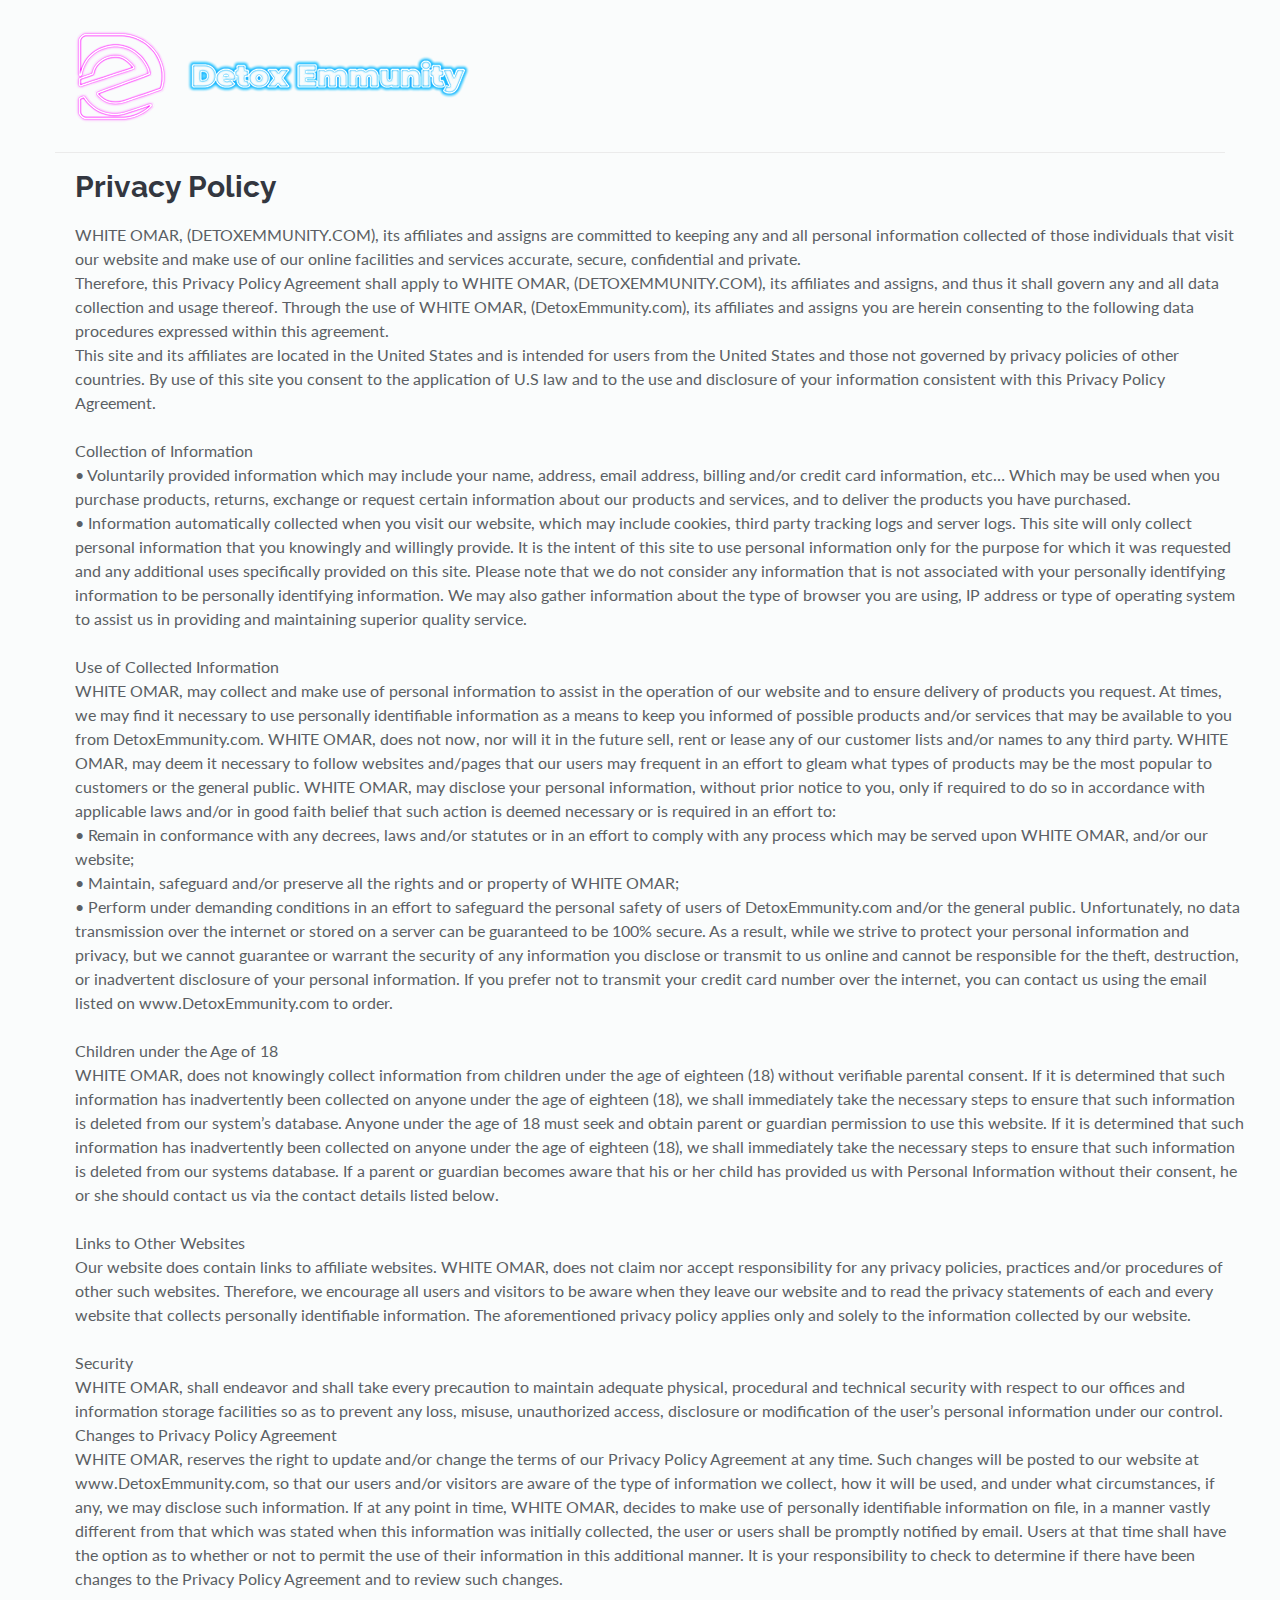
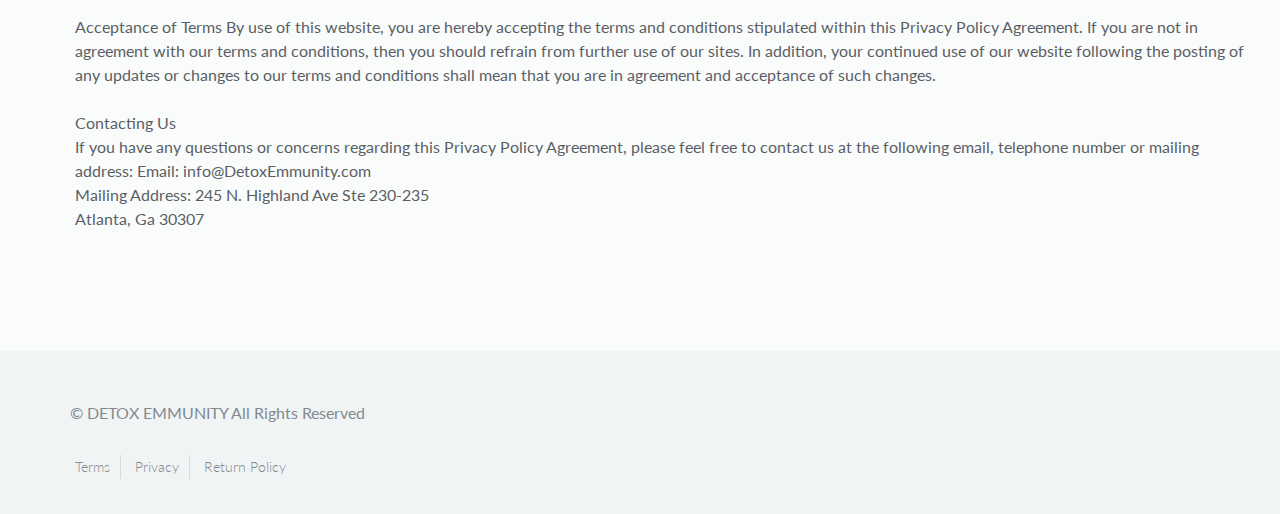
<file: privacy.html>
<!DOCTYPE html>
<html lang="en">
<head>
  <meta charset="utf-8">
  <meta name="viewport" content="width=device-width, initial-scale=1.0">
  <meta name="description" content="">
  <meta name="author" content="">
  <title>DETOX EMMUNITY - A Vegan & Gluten Free Product.</title>

  <link href="css/style.css" rel="stylesheet">
  <link href="css/responsive.css" rel="stylesheet">

  <!--[if lt IE 9]>
    <script src="js/html5shiv.js"></script>
    <script src="js/respond.min.js"></script>
  <![endif]-->

  <link rel="shortcut icon" href="img/newbrowser.ico">

</head><!--/head-->

<body>


<!-- main-navigation -->
<div class="navbar menu-wrap">
  <div class="navbar-header text-center">
    <a class="navbar-brand logo-right" href="#home"></a>
  </div>
    <ul id="main-navigation" class="nav navbar-nav main-navigation">
      <li class="active"><a href="#home">Home</a></li>
      <li><a href="#features">Features</a></li>
      <li><a href="#reclaim">Reclaim your HEALTH</a></li>
      <li><a href="#supplement-facts">Supplement facts</a></li>
      <li><a href="#order-now">Order now</a></li>
      <li><a href="#contact">Contact</a></li>
    </ul>
    <button class="close-button" id="close-button">Close Menu</button>
</div> <!-- //main-navigation -->


<!-- content wrap -->
<div class="content-wrap">
  <!--
  START HOME
  ======================================== -->
  <header id="home">
 
 

      <!-- navigation -->
      <nav id="main-navbar">
        <div class="container navigation">
          <div class="pull-left">
            <a class="logo-left" href="index.html"><img src="img/Detox22.png" class="img-responsive" alt="logo"></a>
          </div>
      <!--     <div class="pull-right menu-icon">
            <button  id="open-button">
              <i class="fa fa-bars"></i>
            </button>
          </div> -->
        </div>
      </nav><!-- //navigation --> <!-- //container -->

      <!-- cover -->
      <div class="container">
       <div class="row cover" style="margin-top: 150px;">
          <div class="col-sm-12" style="margin: 20px;">
            <div class="row">
          <h2 style="margin-bottom:2rem">Privacy Policy</h2>
          <p style="margin-bottom: 10rem" class="info wow fadeInLeft animated">WHITE OMAR, (DETOXEMMUNITY.COM), its affiliates and assigns are committed to keeping any and all personal information collected of those individuals that visit our website and make use of our online facilities and services accurate, secure, confidential and private. <br>
Therefore, this Privacy Policy Agreement shall apply to WHITE OMAR, (DETOXEMMUNITY.COM), its affiliates and assigns, and thus it shall govern any and all data collection and usage thereof. Through the use of WHITE OMAR, (DetoxEmmunity.com), its affiliates and assigns you are herein consenting to the following data procedures expressed within this agreement. <br>
This site and its affiliates are located in the United States and is intended for users from the United States and those not governed by privacy policies of other countries. By use of this site you consent to the application of U.S law and to the use and disclosure of your information consistent with this Privacy Policy Agreement.<br><br>

Collection of Information<br>
• Voluntarily provided information which may include your name, address, email address, billing and/or credit card information, etc… 
Which may be used when you purchase products, returns, exchange or request certain information about our products and services, and to deliver the products you have purchased.
<br>
• Information automatically collected when you visit our website, which may include cookies, third party tracking logs and server logs.
This site will only collect personal information that you knowingly and willingly provide. It is the intent of this site to use personal information only for the purpose for which it was requested and any additional uses specifically provided on this site. Please note that we do not consider any information that is not associated with your personally identifying information to be personally identifying information.
We may also gather information about the type of browser you are using, IP address or type of operating system to assist us in providing and maintaining superior quality service. <br>
<br>Use of Collected Information<br>
WHITE OMAR, may collect and make use of personal information to assist in the operation of our website and to ensure delivery of products you request. At times, we may find it necessary to use personally identifiable information as a means to keep you informed of possible products and/or services that may be available to you from DetoxEmmunity.com.
WHITE OMAR, does not now, nor will it in the future sell, rent or lease any of our customer lists and/or names to any third party.
WHITE OMAR, may deem it necessary to follow websites and/pages that our users may frequent in an effort to gleam what types of products may be the most popular to customers or the general public.
WHITE OMAR, may disclose your personal information, without prior notice to you, only if required to do so in accordance with applicable laws and/or in good faith belief that such action is deemed necessary or is required in an effort to:
<br>• Remain in conformance with any decrees, laws and/or statutes or in an effort to comply with any process which may be served upon WHITE OMAR, and/or our website;
<br>• Maintain, safeguard and/or preserve all the rights and or property of WHITE OMAR;
<br>• Perform under demanding conditions in an effort to safeguard the personal safety of users of DetoxEmmunity.com and/or the general public.
Unfortunately, no data transmission over the internet or stored on a server can be guaranteed to be 100% secure. As a result, while we strive to protect your personal information and privacy, but we cannot guarantee or warrant the security of any information you disclose or transmit to us online and cannot be responsible for the theft, destruction, or inadvertent disclosure of your personal information. If you prefer not to transmit your credit card number over the internet, you can contact us using the email listed on www.DetoxEmmunity.com to order.<br><br>
Children under the Age of 18<br>
WHITE OMAR, does not knowingly collect information from children under the age of eighteen (18) without verifiable parental consent. If it is determined that such information has inadvertently been collected on anyone under the age of eighteen (18), we shall immediately take the necessary steps to ensure that such information is deleted from our system’s database. Anyone under the age of 18 must seek and obtain parent or guardian permission to use this website. If it is determined that such information has inadvertently been collected on anyone under the age of eighteen (18), we shall immediately take the necessary steps to ensure that such information is deleted from our systems database. If a parent or guardian becomes aware that his or her child has provided us with Personal Information without their consent, he or she should contact us via the contact details listed below. <br><br>
Links to Other Websites<br>
Our website does contain links to affiliate websites. WHITE OMAR, does not claim nor accept responsibility for any privacy policies, practices and/or procedures of other such websites. Therefore, we encourage all users and visitors to be aware when they leave our website and to read the privacy statements of each and every website that collects personally identifiable information. The aforementioned privacy policy applies only and solely to the information collected by our website. <br><br>
Security<br>
WHITE OMAR, shall endeavor and shall take every precaution to maintain adequate physical, procedural and technical security with respect to our offices and information storage facilities so as to prevent any loss, misuse, unauthorized access, disclosure or modification of the user’s personal information under our control. <br>
Changes to Privacy Policy Agreement<br>
WHITE OMAR, reserves the right to update and/or change the terms of our Privacy Policy Agreement at any time. Such changes will be posted to our website at www.DetoxEmmunity.com, so that our users and/or visitors are aware of the type of information we collect, how it will be used, and under what circumstances, if any, we may disclose such information. If at any point in time, WHITE OMAR, decides to make use of personally identifiable information on file, in a manner vastly different from that which was stated when this information was initially collected, the user or users shall be promptly notified by email. Users at that time shall have the option as to whether or not to permit the use of their information in this additional manner. It is your responsibility to check to determine if there have been changes to the Privacy Policy Agreement and to review such changes. <br><br>
Acceptance of Terms
By use of this website, you are hereby accepting the terms and conditions stipulated within this Privacy Policy Agreement. If you are not in agreement with our terms and conditions, then you should refrain from further use of our sites. In addition, your continued use of our website following the posting of any updates or changes to our terms and conditions shall mean that you are in agreement and acceptance of such changes. <br>
<br>Contacting Us<br>
If you have any questions or concerns regarding this Privacy Policy Agreement, please feel free to contact us at the following email, telephone number or mailing address:
Email: info@DetoxEmmunity.com<br>
Mailing Address: 245 N. Highland Ave Ste 230-235 <br>
Atlanta, Ga 30307

          </p>

             </div>
           </div>
        </div> <!-- //row & cover -->
    </div> <!-- //container -->

    <!-- video modal -->
    <div class="modal fade demo-video" id="demo-video">
      <div class="modal-dialog">
        <div class="modal-content">
          <div class="modal-header">
            <button type="button" class="close" data-dismiss="modal" aria-label="Close"><span aria-hidden="true">&times;</span></button>
            <h4 class="modal-title">Supplement Demo</h4>
          </div>
          <div class="modal-body">
            <iframe src="https://www.youtube.com/embed/z57WWQerMmg" allowfullscreen></iframe>
          </div>
        </div><!-- /.modal-content -->
      </div><!-- /.modal-dialog -->
    </div><!-- /.end video modal -->
  </header>
  <!-- END HOME ========================== -->



  <!--
  START footer
  ======================================== -->
  <footer class="footer">
    <div class="container">
      <div class="row">
        <div class="col-sm-6">
          <p class="title">© DETOX EMMUNITY All Rights Reserved</p>
          <ul class="list-inline nav-menu-footer">
            
            <li><a href="terms.html">Terms</a></li>
            <li><a href="privacy.html">Privacy</a></li>
           <li><a href="return-policy.html" target="_blank">Return Policy</a></li>
          </ul>
        </div>
        <div class="col-sm-6 social-icon">
          <ul class="list-inline text-right">
            <li><a href="https://www.facebook.com/Detox-Emmunity-102693432200932" class="wow zoomIn" data-wow-delay=".25s" target="_blank"><i class="fa fa-facebook"></i></a></li>
            <li><a href="https://twitter.com/detoxemmunity" class="wow zoomIn" data-wow-delay=".35s" target="_blank"><i class="fa fa-twitter"></i></a></li>
            <li><a href="https://www.instagram.com/DetoxEmmunity/" class="wow zoomIn" data-wow-delay=".45s" target="_blank"><i class="fa fa-instagram"></i></a></li>
            <li><a href="https://www.whiteomar.com/" class="wow zoomIn" data-wow-delay=".55s" target="_blank"><i class="fa fa-globe"></i></a></li>
          </ul>
        </div>
      </div> <!-- //row -->
    </div>  <!-- //container -->
  </footer> <!-- //copyright -->
  <!-- END FOOTER ========================== -->
</div> <!-- //content-wrap -->




  <!-- script part -->
  <script type="text/javascript" src="js/queryloader2.min.js"></script>
  <script type="text/javascript" src="js/jquery.min.js"></script>
  <script type="text/javascript" src="js/bootstrap.min.js"></script>
  <script type="text/javascript" src="js/wow.min.js"></script>
  <script type="text/javascript" src="js/jquery.countTo.js"></script>
  <script type="text/javascript" src="js/jquery.inview.min.js"></script>
  <script type="text/javascript" src="js/jquery.flexslider-min.js"></script>
  <script type="text/javascript" src="js/classie.js"></script>
  <script type="text/javascript" src="js/jquery.nav.js"></script>
  <script type="text/javascript" src="js/owl.carousel.min.js"></script>
  <script type="text/javascript" src="js/jquery.ajaxchimp.min.js"></script>
  <script type="text/javascript" src="js/form-contact.js"></script>
  <script type="text/javascript" src="js/app.js"></script>
  <script type="text/javascript" src="js/smoothscroll.min.js"></script>
</body>
</html>
</file>
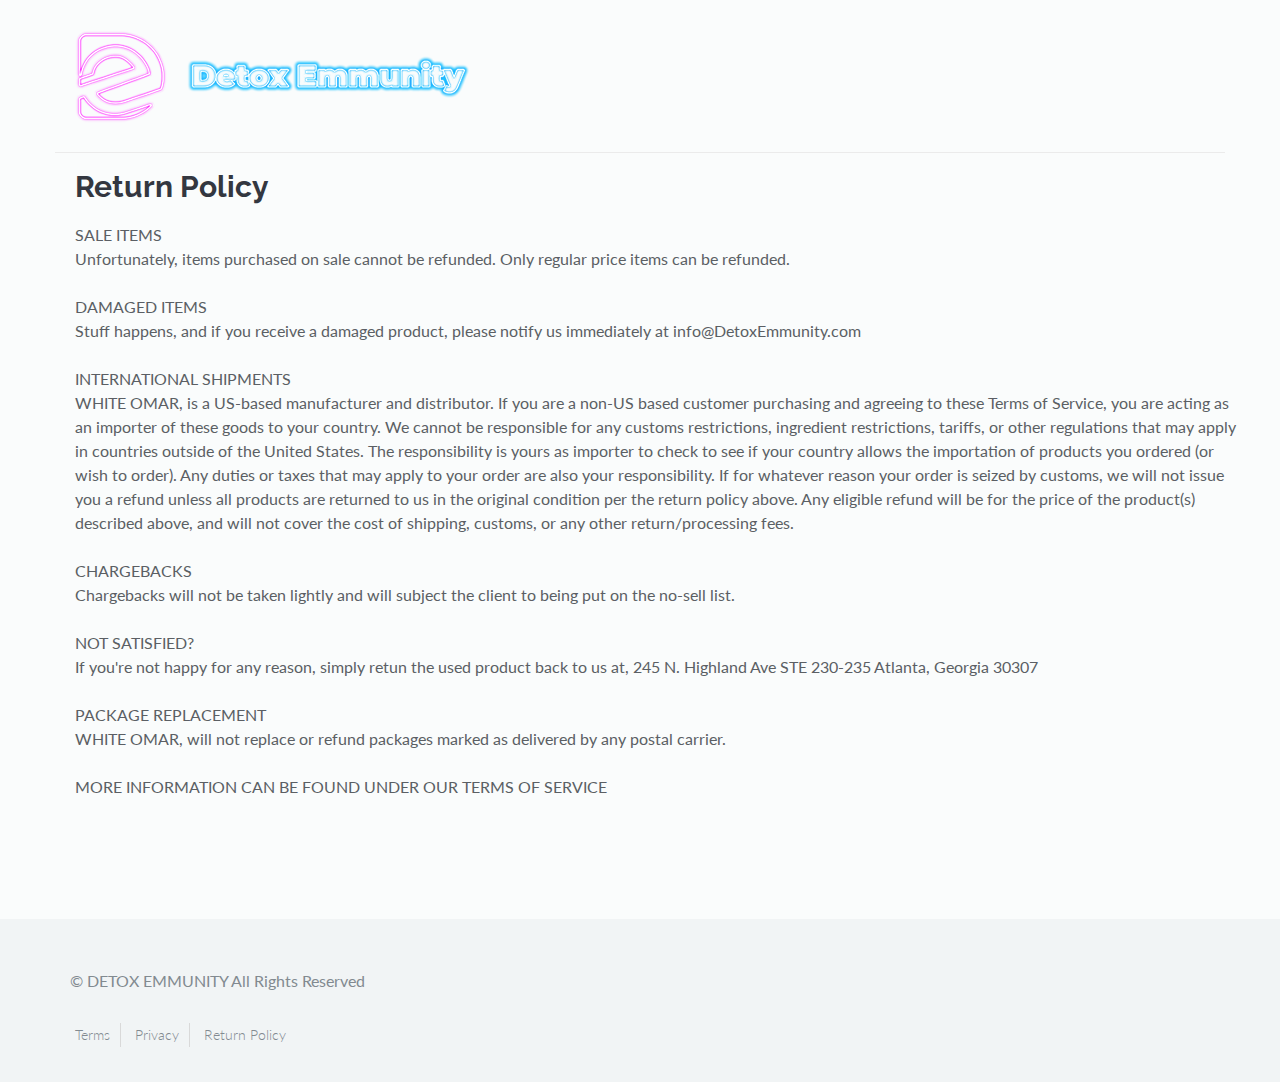
<file: return-policy.html>
<!DOCTYPE html>
<html lang="en">
<head>
  <meta charset="utf-8">
  <meta name="viewport" content="width=device-width, initial-scale=1.0">
  <meta name="description" content="">
  <meta name="author" content="">
  <title>DETOX EMMUNITY - A Vegan & Gluten Free Product.</title>

  <link href="css/style.css" rel="stylesheet">
  <link href="css/responsive.css" rel="stylesheet">

  <!--[if lt IE 9]>
    <script src="js/html5shiv.js"></script>
    <script src="js/respond.min.js"></script>
  <![endif]-->

  <link rel="shortcut icon" href="img/newbrowser.ico">

</head><!--/head-->

<body>


<!-- main-navigation -->
<div class="navbar menu-wrap">
  <div class="navbar-header text-center">
    <a class="navbar-brand logo-right" href="#home"></a>
  </div>
    <ul id="main-navigation" class="nav navbar-nav main-navigation">
      <li class="active"><a href="#home">Home</a></li>
      <li><a href="#features">Features</a></li>
      <li><a href="#reclaim">Reclaim your HEALTH</a></li>
      <li><a href="#supplement-facts">Supplement facts</a></li>
      <li><a href="#order-now">Order now</a></li>
      <li><a href="#contact">Contact</a></li>
    </ul>
    <button class="close-button" id="close-button">Close Menu</button>
</div> <!-- //main-navigation -->


<!-- content wrap -->
<div class="content-wrap">
  <!--
  START HOME
  ======================================== -->
  <header id="home">
 
 

      <!-- navigation -->
      <nav id="main-navbar">
        <div class="container navigation">
          <div class="pull-left">
            <a class="logo-left" href="index.html"><img src="img/Detox22.png" class="img-responsive" alt="logo"></a>
          </div>
      <!--     <div class="pull-right menu-icon">
            <button  id="open-button">
              <i class="fa fa-bars"></i>
            </button>
          </div> -->
        </div>
      </nav><!-- //navigation --> <!-- //container -->

      <!-- cover -->
      <div class="container">
       <div class="row cover" style="margin-top: 150px;">
          <div class="col-sm-12" style="margin: 20px;">
            <div class="row">
          <h2 style="margin-bottom:2rem">Return Policy</h2>
          <p style="margin-bottom: 10rem" class="info wow fadeInLeft animated">
SALE ITEMS<br> 
Unfortunately, items purchased on sale cannot be refunded. Only regular price items can be refunded. 
<br><br>
DAMAGED ITEMS<br>
Stuff happens, and if you receive a damaged product, please notify us immediately at info@DetoxEmmunity.com  
<br><br>
INTERNATIONAL SHIPMENTS<br>
WHITE OMAR, is a US-based manufacturer and distributor. If you are a non-US based customer purchasing and agreeing to these Terms of Service, you are acting as an importer of these goods to your country. We cannot be responsible for any customs restrictions, ingredient restrictions, tariffs, or other regulations that may apply in countries outside of the United States. The responsibility is yours as importer to check to see if your country allows the importation of products you ordered (or wish to order). Any duties or taxes that may apply to your order are also your responsibility. If for whatever reason your order is seized by customs, we will not issue you a refund unless all products are returned to us in the original condition per the return policy above. Any eligible refund will be for the price of the product(s) described above, and will not cover the cost of shipping, customs, or any other return/processing fees.
<br><br>
CHARGEBACKS<br> 
Chargebacks will not be taken lightly and will subject the client to being put on the no-sell list.
<br><br>
NOT SATISFIED?<br>
If you're not happy for any reason, simply retun the used product back to us at, 245 N. Highland Ave STE 230-235 Atlanta, Georgia 30307<br><br>

 PACKAGE REPLACEMENT<br>
WHITE OMAR, will not replace or refund packages marked as delivered by any postal carrier.<br><br>
              MORE INFORMATION CAN BE FOUND UNDER OUR TERMS OF SERVICE



          </p>

             </div>
           </div>
        </div> <!-- //row & cover -->
    </div> <!-- //container -->

    <!-- video modal -->
    <div class="modal fade demo-video" id="demo-video">
      <div class="modal-dialog">
        <div class="modal-content">
          <div class="modal-header">
            <button type="button" class="close" data-dismiss="modal" aria-label="Close"><span aria-hidden="true">&times;</span></button>
            <h4 class="modal-title">Supplement Demo</h4>
          </div>
          <div class="modal-body">
            <iframe src="https://www.youtube.com/embed/z57WWQerMmg" allowfullscreen></iframe>
          </div>
        </div><!-- /.modal-content -->
      </div><!-- /.modal-dialog -->
    </div><!-- /.end video modal -->
  </header>
  <!-- END HOME ========================== -->



  <!--
  START footer
  ======================================== -->
  <footer class="footer">
    <div class="container">
      <div class="row">
        <div class="col-sm-6">
          <p class="title">© DETOX EMMUNITY All Rights Reserved</p>
          <ul class="list-inline nav-menu-footer">
            
            <li><a href="terms.html">Terms</a></li>
            <li><a href="privacy.html">Privacy</a></li>
            <li><a href="return-policy.html" target="_blank">Return Policy</a></li>
            
          </ul>
        </div>
        <div class="col-sm-6 social-icon">
          <ul class="list-inline text-right">
            <li><a href="https://www.facebook.com/Detox-Emmunity-102693432200932" class="wow zoomIn" data-wow-delay=".25s" target="_blank"><i class="fa fa-facebook"></i></a></li>
            <li><a href="https://twitter.com/detoxemmunity" class="wow zoomIn" data-wow-delay=".35s" target="_blank"><i class="fa fa-twitter"></i></a></li>
            <li><a href="https://www.instagram.com/DetoxEmmunity/" class="wow zoomIn" data-wow-delay=".45s" target="_blank"><i class="fa fa-instagram"></i></a></li>
            <li><a href="https://www.whiteomar.com/" class="wow zoomIn" data-wow-delay=".55s" target="_blank"><i class="fa fa-globe"></i></a></li>
          </ul>
        </div>
      </div> <!-- //row -->
    </div>  <!-- //container -->
  </footer> <!-- //copyright -->
  <!-- END FOOTER ========================== -->
</div> <!-- //content-wrap -->




  <!-- script part -->
  <script type="text/javascript" src="js/queryloader2.min.js"></script>
  <script type="text/javascript" src="js/jquery.min.js"></script>
  <script type="text/javascript" src="js/bootstrap.min.js"></script>
  <script type="text/javascript" src="js/wow.min.js"></script>
  <script type="text/javascript" src="js/jquery.countTo.js"></script>
  <script type="text/javascript" src="js/jquery.inview.min.js"></script>
  <script type="text/javascript" src="js/jquery.flexslider-min.js"></script>
  <script type="text/javascript" src="js/classie.js"></script>
  <script type="text/javascript" src="js/jquery.nav.js"></script>
  <script type="text/javascript" src="js/owl.carousel.min.js"></script>
  <script type="text/javascript" src="js/jquery.ajaxchimp.min.js"></script>
  <script type="text/javascript" src="js/form-contact.js"></script>
  <script type="text/javascript" src="js/app.js"></script>
  <script type="text/javascript" src="js/smoothscroll.min.js"></script>
</body>
</html>
</file>
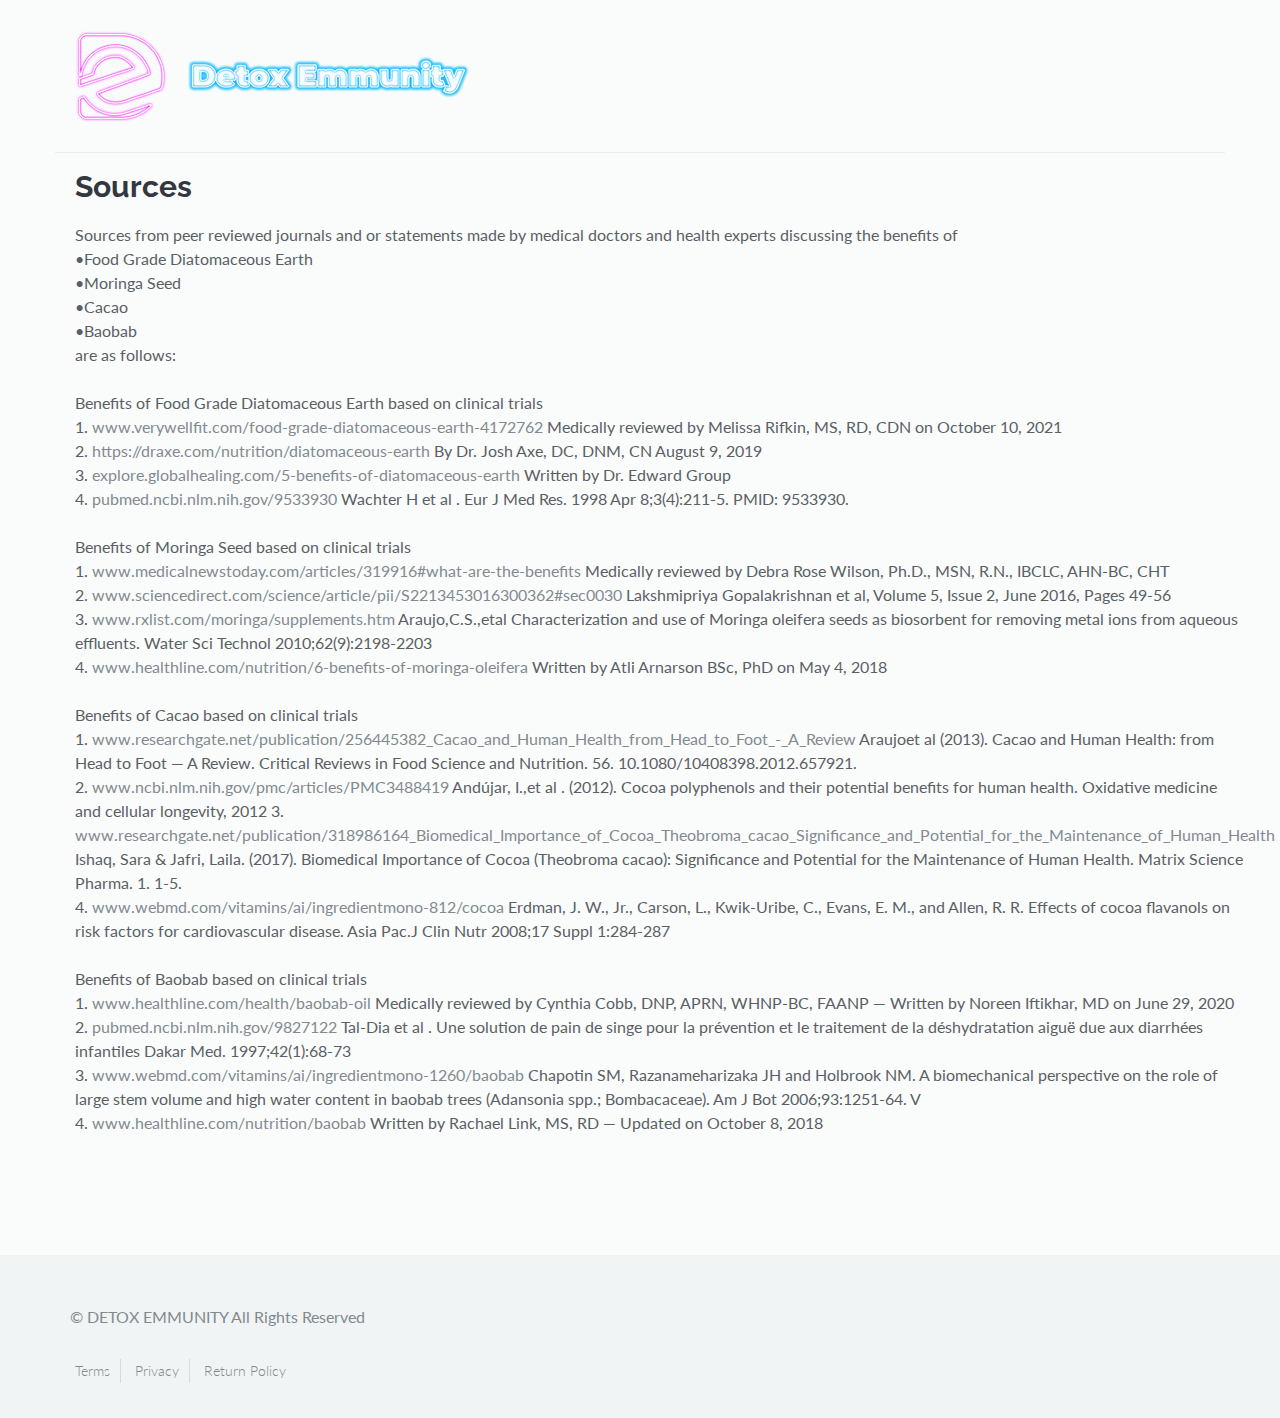
<file: sources.html>
<!DOCTYPE html>
<html lang="en">
<head>
  <meta charset="utf-8">
  <meta name="viewport" content="width=device-width, initial-scale=1.0">
  <meta name="description" content="">
  <meta name="author" content="">
  <title>DETOX EMMUNITY - A Vegan & Gluten Free Product.</title>

  <link href="css/style.css" rel="stylesheet">
  <link href="css/responsive.css" rel="stylesheet">

  <!--[if lt IE 9]>
    <script src="js/html5shiv.js"></script>
    <script src="js/respond.min.js"></script>
  <![endif]-->

  <link rel="shortcut icon" href="img/newbrowser.ico">

</head><!--/head-->

<body>


<!-- main-navigation -->
<div class="navbar menu-wrap">
  <div class="navbar-header text-center">
    <a class="navbar-brand logo-right" href="#home"></a>
  </div>
    <ul id="main-navigation" class="nav navbar-nav main-navigation">
      <li class="active"><a href="#home">Home</a></li>
      <li><a href="#features">Features</a></li>
      <li><a href="#reclaim">Reclaim your HEALTH</a></li>
      <li><a href="#supplement-facts">Supplement facts</a></li>
      <li><a href="#order-now">Order now</a></li>
      <li><a href="#contact">Contact</a></li>
    </ul>
    <button class="close-button" id="close-button">Close Menu</button>
</div> <!-- //main-navigation -->


<!-- content wrap -->
<div class="content-wrap">
  <!--
  START HOME
  ======================================== -->
  <header id="home">
 
 

      <!-- navigation -->
      <nav id="main-navbar">
        <div class="container navigation">
          <div class="pull-left">
            <a class="logo-left" href="index.html"><img src="img/Detox22.png" class="img-responsive" alt="logo"></a>
          </div>
      <!--     <div class="pull-right menu-icon">
            <button  id="open-button">
              <i class="fa fa-bars"></i>
            </button>
          </div> -->
        </div>
      </nav><!-- //navigation --> <!-- //container -->

      <!-- cover -->
      <div class="container">
       <div class="row cover" style="margin-top: 150px;">
          <div class="col-sm-12" style="margin: 20px;">
            <div class="row">
          <h2 style="margin-bottom:2rem">Sources</h2>
          <p style="margin-bottom: 10rem" class="info wow fadeInLeft animated">
Sources from peer reviewed journals and or statements made by medical doctors and health experts discussing the benefits of <br>
              •Food Grade Diatomaceous Earth<br>
•Moringa Seed<br> •Cacao<br> •Baobab <br>are as follows:<br><br>


Benefits of Food Grade Diatomaceous Earth based on clinical trials<br>


1.	<a href="https://www.verywellfit.com/food-grade-diatomaceous-earth-4172762">www.verywellfit.com/food-grade-diatomaceous-earth-4172762</a>
Medically reviewed by Melissa Rifkin, MS, RD, CDN on October 10, 2021<br>

2.	<a href="https://draxe.com/nutrition/diatomaceous-earth/"> https://draxe.com/nutrition/diatomaceous-earth</a>  By Dr. Josh Axe, DC, DNM, CN August 9, 2019<br>

3.	<a href="https://explore.globalhealing.com/5-benefits-of-diatomaceous-earth">explore.globalhealing.com/5-benefits-of-diatomaceous-earth</a>  Written by Dr. Edward Group<br>


4.	<a href="https://pubmed.ncbi.nlm.nih.gov/9533930">pubmed.ncbi.nlm.nih.gov/9533930 </a>  Wachter H  et al .  Eur J Med Res. 1998 Apr 8;3(4):211-5. PMID: 9533930.<br><br>

Benefits of Moringa Seed  based on clinical trials<br>

1.	<a href="https://www.medicalnewstoday.com/articles/319916#what-are-the-benefits">www.medicalnewstoday.com/articles/319916#what-are-the-benefits</a> Medically reviewed by Debra Rose Wilson, Ph.D., MSN, R.N., IBCLC, AHN-BC, CHT<br>

2.	<a href="https://www.sciencedirect.com/science/article/pii/S2213453016300362#sec0030"> www.sciencedirect.com/science/article/pii/S2213453016300362#sec0030</a> Lakshmipriya Gopalakrishnan et al, Volume 5, Issue 2, June 2016, Pages 49-56<br>

3.	<a href="https://www.rxlist.com/moringa/supplements.htm"> www.rxlist.com/moringa/supplements.htm</a> Araujo,C.S.,etal Characterization and use of Moringa oleifera seeds as biosorbent for removing metal ions from aqueous effluents. Water Sci Technol 2010;62(9):2198-2203<br>

4.	<a href="https://www.healthline.com/nutrition/6-benefits-of-moringa-oleifera">www.healthline.com/nutrition/6-benefits-of-moringa-oleifera</a> Written by Atli Arnarson BSc, PhD on May 4, 2018<br><br>







Benefits of Cacao based on clinical trials<br>

1.	<a href="https://www.researchgate.net/publication/256445382_Cacao_and_Human_Health_from_Head_to_Foot_-_A_Review">www.researchgate.net/publication/256445382_Cacao_and_Human_Health_from_Head_to_Foot_-_A_Review</a>  Araujoet al  (2013). Cacao and Human Health: from Head to Foot — A Review. Critical Reviews in Food Science and Nutrition. 56. 10.1080/10408398.2012.657921.<br>

2.	<a href="https://www.ncbi.nlm.nih.gov/pmc/articles/PMC3488419">www.ncbi.nlm.nih.gov/pmc/articles/PMC3488419 </a> Andújar, I.,et al . (2012). Cocoa polyphenols and their potential benefits for human health. Oxidative medicine and cellular longevity, 2012

3. <a href="https://www.researchgate.net/publication/318986164_Biomedical_Importance_of_Cocoa_Theobroma_cacao_Significance_and_Potential_for_the_Maintenance_of_Human_Health"> www.researchgate.net/publication/318986164_Biomedical_Importance_of_Cocoa_Theobroma_cacao_Significance_and_Potential_for_the_Maintenance_of_Human_Health</a> Ishaq, Sara & Jafri, Laila. (2017). Biomedical Importance of Cocoa (Theobroma cacao): Significance and Potential for the Maintenance of Human Health. Matrix Science Pharma. 1. 1-5.<br>

4.	<a href="https://www.webmd.com/vitamins/ai/ingredientmono-812/cocoa">www.webmd.com/vitamins/ai/ingredientmono-812/cocoa</a> Erdman, J. W., Jr., Carson, L., Kwik-Uribe, C., Evans, E. M., and Allen, R. R. Effects of cocoa flavanols on risk factors for cardiovascular disease. Asia Pac.J Clin Nutr 2008;17 Suppl 1:284-287<br><br>




Benefits of Baobab  based on clinical trials<br>

1.	<a href="https://www.healthline.com/health/baobab-oil"> www.healthline.com/health/baobab-oil</a>  Medically reviewed by Cynthia Cobb, DNP, APRN, WHNP-BC, FAANP — Written by Noreen Iftikhar, MD on June 29, 2020<br>

2.	<a href="https://pubmed.ncbi.nlm.nih.gov/9827122">pubmed.ncbi.nlm.nih.gov/9827122</a>   Tal-Dia et al . Une solution de pain de singe pour la prévention et le traitement de la déshydratation aiguë due aux diarrhées infantiles Dakar Med. 1997;42(1):68-73<br>

3.	<a href="https://www.webmd.com/vitamins/ai/ingredientmono-1260/baobab">www.webmd.com/vitamins/ai/ingredientmono-1260/baobab</a> Chapotin SM, Razanameharizaka JH and Holbrook NM. A biomechanical perspective on the role of large stem volume and high water content in baobab trees (Adansonia spp.; Bombacaceae). Am J Bot 2006;93:1251-64. V<br>

4.	<a href="https://www.healthline.com/nutrition/baobab">www.healthline.com/nutrition/baobab</a> Written by Rachael Link, MS, RD — Updated on October 8, 2018




          </p>

             </div>
           </div>
        </div> <!-- //row & cover -->
    </div> <!-- //container -->

    <!-- video modal -->
    <div class="modal fade demo-video" id="demo-video">
      <div class="modal-dialog">
        <div class="modal-content">
          <div class="modal-header">
            <button type="button" class="close" data-dismiss="modal" aria-label="Close"><span aria-hidden="true">&times;</span></button>
            <h4 class="modal-title">Supplement Demo</h4>
          </div>
          <div class="modal-body">
            <iframe src="https://www.youtube.com/embed/z57WWQerMmg" allowfullscreen></iframe>
          </div>
        </div><!-- /.modal-content -->
      </div><!-- /.modal-dialog -->
    </div><!-- /.end video modal -->
  </header>
  <!-- END HOME ========================== -->



  <!--
  START footer
  ======================================== -->
  <footer class="footer">
    <div class="container">
      <div class="row">
        <div class="col-sm-6">
          <p class="title">© DETOX EMMUNITY All Rights Reserved</p>
          <ul class="list-inline nav-menu-footer">
            
            <li><a href="terms.html">Terms</a></li>
            <li><a href="privacy.html">Privacy</a></li>
            <li><a href="return-policy.html" target="_blank">Return Policy</a></li>
          </ul>
        </div>
        <div class="col-sm-6 social-icon">
          <ul class="list-inline text-right">
            <li><a href="https://www.facebook.com/Detox-Emmunity-102693432200932" class="wow zoomIn" data-wow-delay=".25s" target="_blank"><i class="fa fa-facebook"></i></a></li>
            <li><a href="https://twitter.com/detoxemmunity" class="wow zoomIn" data-wow-delay=".35s" target="_blank"><i class="fa fa-twitter"></i></a></li>
            <li><a href="https://www.instagram.com/DetoxEmmunity/" class="wow zoomIn" data-wow-delay=".45s" target="_blank"><i class="fa fa-instagram"></i></a></li>
            <li><a href="https://www.whiteomar.com/" class="wow zoomIn" data-wow-delay=".55s" target="_blank"><i class="fa fa-globe"></i></a></li>
          </ul>
        </div>
      </div> <!-- //row -->
    </div>  <!-- //container -->
  </footer> <!-- //copyright -->
  <!-- END FOOTER ========================== -->
</div> <!-- //content-wrap -->




  <!-- script part -->
  <script type="text/javascript" src="js/queryloader2.min.js"></script>
  <script type="text/javascript" src="js/jquery.min.js"></script>
  <script type="text/javascript" src="js/bootstrap.min.js"></script>
  <script type="text/javascript" src="js/wow.min.js"></script>
  <script type="text/javascript" src="js/jquery.countTo.js"></script>
  <script type="text/javascript" src="js/jquery.inview.min.js"></script>
  <script type="text/javascript" src="js/jquery.flexslider-min.js"></script>
  <script type="text/javascript" src="js/classie.js"></script>
  <script type="text/javascript" src="js/jquery.nav.js"></script>
  <script type="text/javascript" src="js/owl.carousel.min.js"></script>
  <script type="text/javascript" src="js/jquery.ajaxchimp.min.js"></script>
  <script type="text/javascript" src="js/form-contact.js"></script>
  <script type="text/javascript" src="js/app.js"></script>
  <script type="text/javascript" src="js/smoothscroll.min.js"></script>
</body>
</html>
</file>
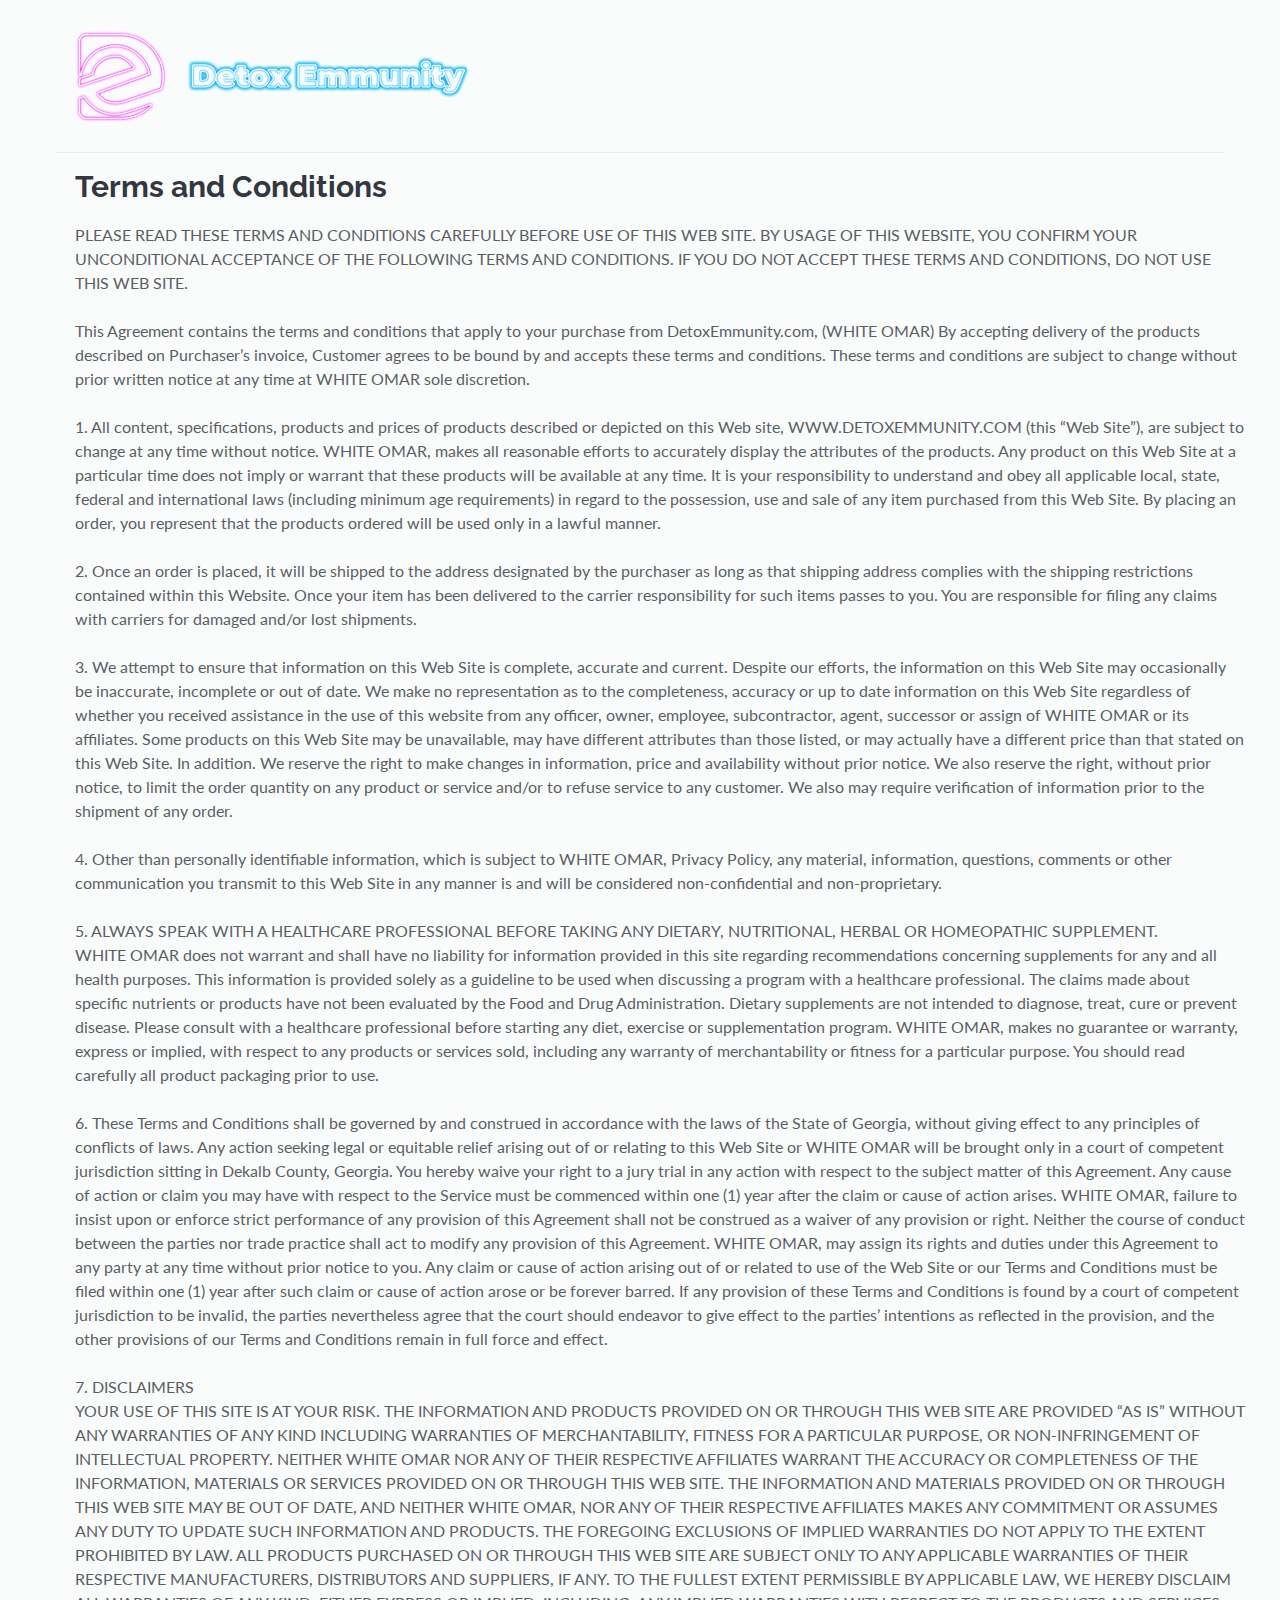
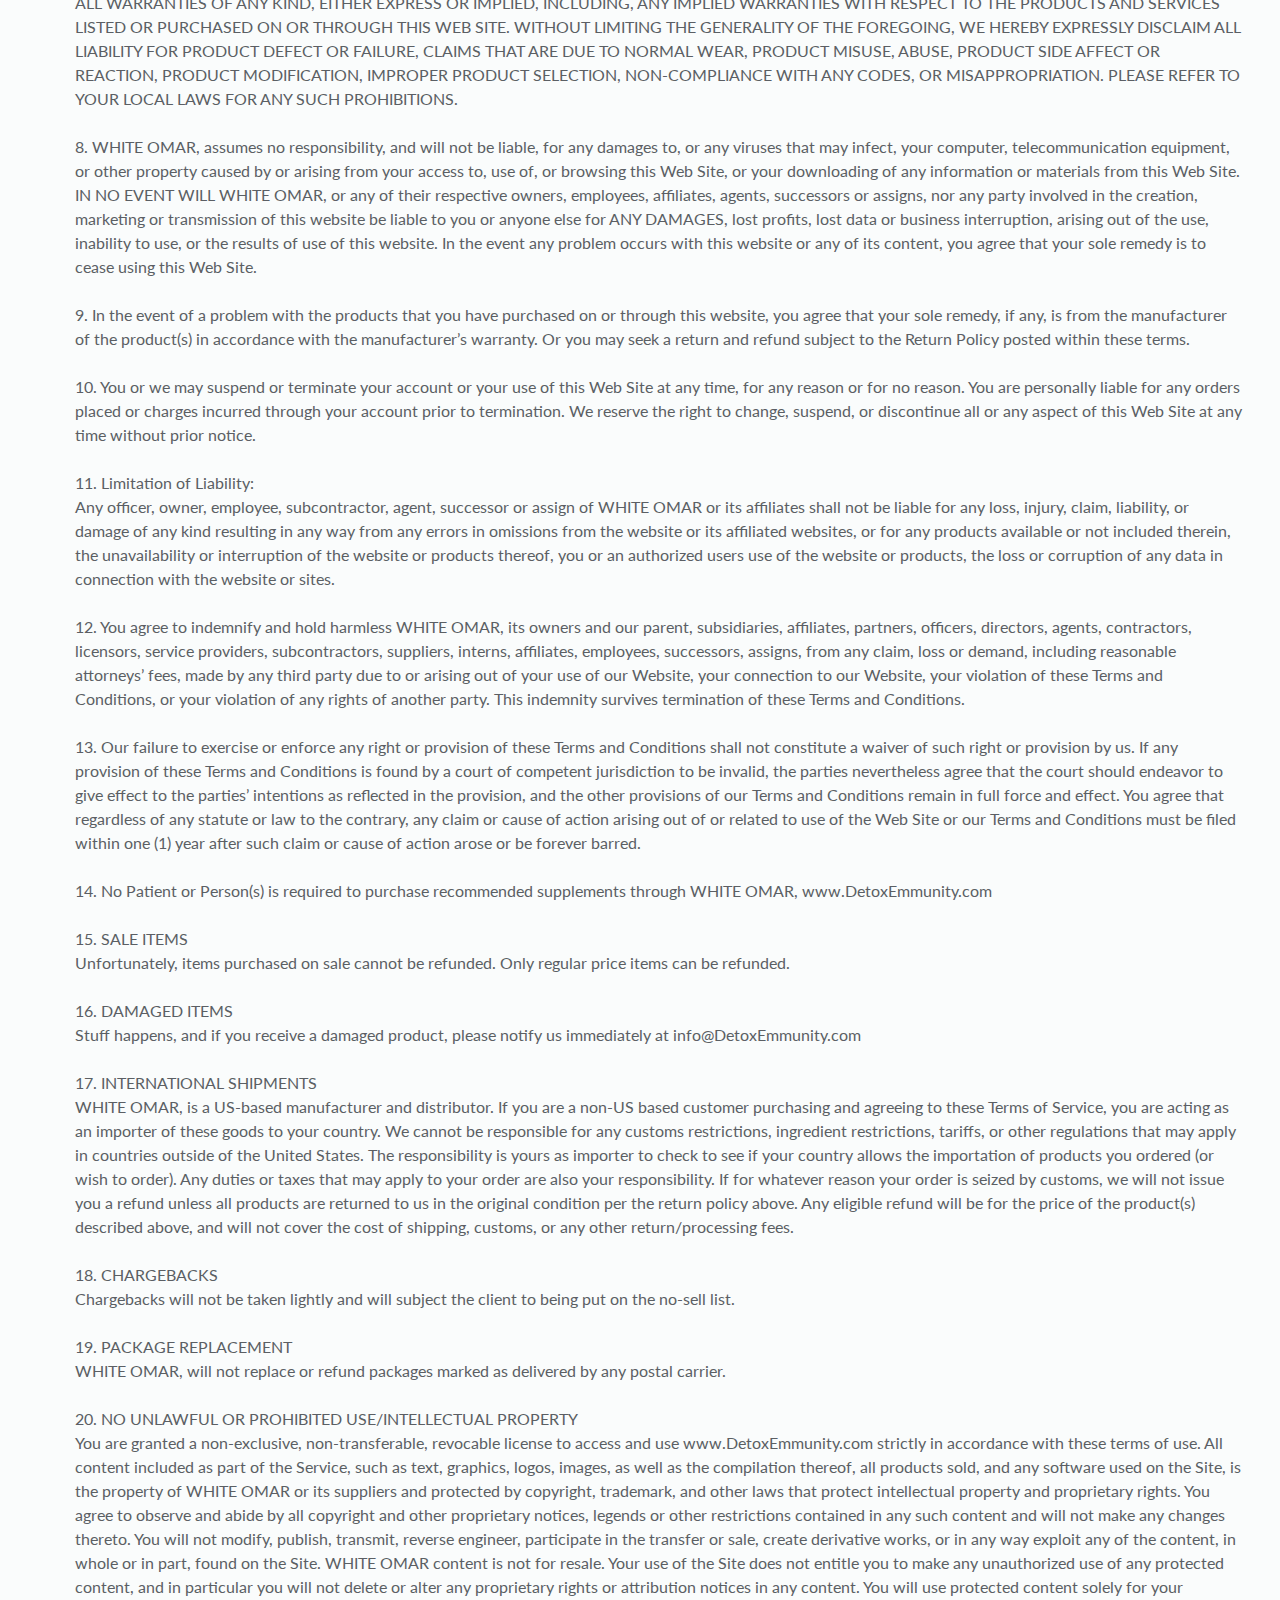
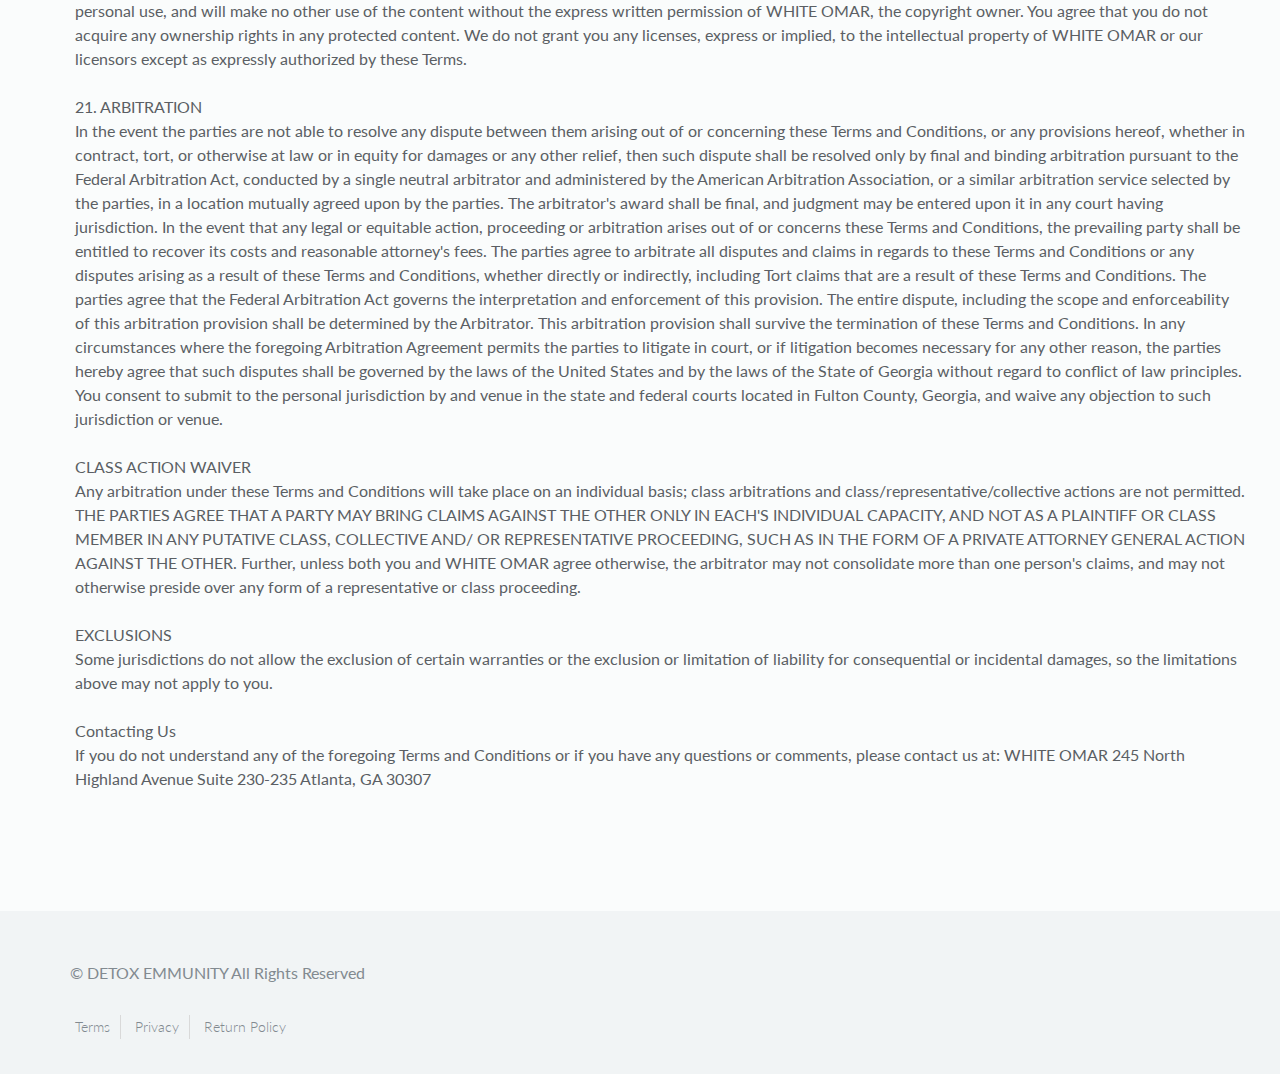
<file: terms.html>
<!DOCTYPE html>
<html lang="en">
<head>
  <meta charset="utf-8">
  <meta name="viewport" content="width=device-width, initial-scale=1.0">
  <meta name="description" content="">
  <meta name="author" content="">
  <title>DETOX EMMUNITY - A Vegan & Gluten Free Product.</title>

  <link href="css/style.css" rel="stylesheet">
  <link href="css/responsive.css" rel="stylesheet">

  <!--[if lt IE 9]>
    <script src="js/html5shiv.js"></script>
    <script src="js/respond.min.js"></script>
  <![endif]-->

  <link rel="shortcut icon" href="img/newbrowser.ico">

</head><!--/head-->

<body>


<!-- main-navigation -->
<div class="navbar menu-wrap">
  <div class="navbar-header text-center">
    <a class="navbar-brand logo-right" href="#home"></a>
  </div>
    <ul id="main-navigation" class="nav navbar-nav main-navigation">
      <li class="active"><a href="#home">Home</a></li>
      <li><a href="#features">Features</a></li>
      <li><a href="#reclaim">Reclaim your HEALTH</a></li>
      <li><a href="#supplement-facts">Supplement facts</a></li>
      <li><a href="#order-now">Order now</a></li>
      <li><a href="#contact">Contact</a></li>
    </ul>
    <button class="close-button" id="close-button">Close Menu</button>
</div> <!-- //main-navigation -->


<!-- content wrap -->
<div class="content-wrap">
  <!--
  START HOME
  ======================================== -->
  <header id="home">
 
 

      <!-- navigation -->
      <nav id="main-navbar">
        <div class="container navigation">
          <div class="pull-left">
            <a class="logo-left" href="index.html"><img src="img/Detox22.png" class="img-responsive" alt="logo"></a>
          </div>
      <!--     <div class="pull-right menu-icon">
            <button  id="open-button">
              <i class="fa fa-bars"></i>
            </button>
          </div> -->
        </div>
      </nav><!-- //navigation --> <!-- //container -->

      <!-- cover -->
      <div class="container">
       <div class="row cover" style="margin-top: 150px;">
          <div class="col-sm-12" style="margin: 20px;">
            <div class="row">
          <h2 style="margin-bottom:2rem">Terms and Conditions</h2>
          <p style="margin-bottom: 10rem" class="info wow fadeInLeft animated">
PLEASE READ THESE TERMS AND CONDITIONS CAREFULLY BEFORE USE OF THIS WEB SITE. BY USAGE OF THIS WEBSITE, YOU CONFIRM YOUR UNCONDITIONAL ACCEPTANCE OF THE FOLLOWING TERMS AND CONDITIONS. IF YOU DO NOT ACCEPT THESE TERMS AND CONDITIONS, DO NOT USE THIS WEB SITE. 
<br><br>
This Agreement contains the terms and conditions that apply to your purchase from DetoxEmmunity.com, (WHITE OMAR) By accepting delivery of the products described on Purchaser’s invoice, Customer agrees to be bound by and accepts these terms and conditions. These terms and conditions are subject to change without prior written notice at any time at WHITE OMAR sole discretion.
<br><br>
1. All content, specifications, products and prices of products described or depicted on this Web site, WWW.DETOXEMMUNITY.COM (this “Web Site”), are subject to change at any time without notice. WHITE OMAR, makes all reasonable efforts to accurately display the attributes of the products.   Any product on this Web Site at a particular time does not imply or warrant that these products will be available at any time. It is your responsibility to understand and obey all applicable local, state, federal and international laws (including minimum age requirements) in regard to the possession, use and sale of any item purchased from this Web Site. By placing an order, you represent that the products ordered will be used only in a lawful manner.
<br><br>
2. Once an order is placed, it will be shipped to the address designated by the purchaser as long as that shipping address complies with the shipping restrictions contained within this Website. Once your item has been delivered to the carrier responsibility for such items passes to you. You are responsible for filing any claims with carriers for damaged and/or lost shipments.
<br><br>
3. We attempt to ensure that information on this Web Site is complete, accurate and current. Despite our efforts, the information on this Web Site may occasionally be inaccurate, incomplete or out of date. We make no representation as to the completeness, accuracy or up to date information on this Web Site regardless of whether you received assistance in the use of this website from any officer, owner, employee, subcontractor, agent, successor or assign of WHITE OMAR or its affiliates. Some products on this Web Site may be unavailable, may have different attributes than those listed, or may actually have a different price than that stated on this Web Site. In addition. We reserve the right to make changes in information, price and availability without prior notice. We also reserve the right, without prior notice, to limit the order quantity on any product or service and/or to refuse service to any customer. We also may require verification of information prior to the shipment of any order.
<br><br>
4. Other than personally identifiable information, which is subject to WHITE OMAR, Privacy Policy, any material, information, questions, comments or other communication you transmit to this Web Site in any manner is and will be considered non-confidential and non-proprietary.
<br><br>
5.  ALWAYS SPEAK WITH A HEALTHCARE PROFESSIONAL BEFORE TAKING ANY DIETARY, NUTRITIONAL, HERBAL OR HOMEOPATHIC SUPPLEMENT. <br>WHITE OMAR does not warrant and shall have no liability for information provided in this site regarding recommendations concerning supplements for any and all health purposes. This information is provided solely as a guideline to be used when discussing a program with a healthcare professional. The claims made about specific nutrients or products have not been evaluated by the Food and Drug Administration. Dietary supplements are not intended to diagnose, treat, cure or prevent disease. Please consult with a healthcare professional before starting any diet, exercise or supplementation program. 
WHITE OMAR, makes no guarantee or warranty, express or implied, with respect to any products or services sold, including any warranty of merchantability or fitness for a particular purpose. You should read carefully all product packaging prior to use.
<br><br>

6. These Terms and Conditions shall be governed by and construed in accordance with the laws of the State of Georgia, without giving effect to any principles of conflicts of laws. Any action seeking legal or equitable relief arising out of or relating to this Web Site or WHITE OMAR will be brought only in a court of competent jurisdiction sitting in Dekalb County, Georgia. You hereby waive your right to a jury trial in any action with respect to the subject matter of this Agreement. Any cause of action or claim you may have with respect to the Service must be commenced within one (1) year after the claim or cause of action arises. WHITE OMAR, failure to insist upon or enforce strict performance of any provision of this Agreement shall not be construed as a waiver of any provision or right. Neither the course of conduct between the parties nor trade practice shall act to modify any provision of this Agreement. WHITE OMAR, may assign its rights and duties under this Agreement to any party at any time without prior notice to you. Any claim or cause of action arising out of or related to use of the Web Site or our Terms and Conditions must be filed within one (1) year after such claim or cause of action arose or be forever barred. If any provision of these Terms and Conditions is found by a court of competent jurisdiction to be invalid, the parties nevertheless agree that the court should endeavor to give effect to the parties’ intentions as reflected in the provision, and the other provisions of our Terms and Conditions remain in full force and effect.
<br><br>
7. DISCLAIMERS<br>
 YOUR USE OF THIS SITE IS AT YOUR RISK. THE INFORMATION AND PRODUCTS   PROVIDED ON OR THROUGH THIS WEB SITE ARE PROVIDED “AS IS” WITHOUT ANY WARRANTIES OF ANY KIND INCLUDING WARRANTIES OF MERCHANTABILITY, FITNESS FOR A PARTICULAR PURPOSE, OR NON-INFRINGEMENT OF INTELLECTUAL PROPERTY. NEITHER WHITE OMAR NOR ANY OF THEIR RESPECTIVE AFFILIATES WARRANT THE ACCURACY OR COMPLETENESS OF THE INFORMATION, MATERIALS OR SERVICES PROVIDED ON OR THROUGH THIS WEB SITE. THE INFORMATION AND MATERIALS PROVIDED ON OR THROUGH THIS WEB SITE MAY BE OUT OF DATE, AND NEITHER WHITE OMAR, NOR ANY OF THEIR RESPECTIVE AFFILIATES MAKES ANY COMMITMENT OR ASSUMES ANY DUTY TO UPDATE SUCH INFORMATION AND PRODUCTS. THE FOREGOING EXCLUSIONS OF IMPLIED WARRANTIES DO NOT APPLY TO THE EXTENT PROHIBITED BY LAW. ALL PRODUCTS PURCHASED ON OR THROUGH THIS WEB SITE ARE SUBJECT ONLY TO ANY APPLICABLE WARRANTIES OF THEIR RESPECTIVE MANUFACTURERS, DISTRIBUTORS AND SUPPLIERS, IF ANY. TO THE FULLEST EXTENT PERMISSIBLE BY APPLICABLE LAW, WE HEREBY DISCLAIM ALL WARRANTIES OF ANY KIND, EITHER EXPRESS OR IMPLIED, INCLUDING, ANY IMPLIED WARRANTIES WITH RESPECT TO THE PRODUCTS AND SERVICES LISTED OR PURCHASED ON OR THROUGH THIS WEB SITE. WITHOUT LIMITING THE GENERALITY OF THE FOREGOING, WE HEREBY EXPRESSLY DISCLAIM ALL LIABILITY FOR PRODUCT DEFECT OR FAILURE, CLAIMS THAT ARE DUE TO NORMAL WEAR, PRODUCT MISUSE, ABUSE, PRODUCT SIDE AFFECT OR REACTION, PRODUCT MODIFICATION, IMPROPER PRODUCT SELECTION, NON-COMPLIANCE WITH ANY CODES, OR MISAPPROPRIATION. PLEASE REFER TO YOUR LOCAL LAWS FOR ANY SUCH PROHIBITIONS.
<br><br>
8. WHITE OMAR, assumes no responsibility, and will not be liable, for any damages to, or any viruses that may infect, your computer, telecommunication equipment, or other property caused by or arising from your access to, use of, or browsing this Web Site, or your downloading of any information or materials from this Web Site. 
IN NO EVENT WILL 
WHITE OMAR, or any of their respective owners, employees, affiliates, agents, successors or assigns, nor any party involved in the creation, marketing or transmission of this website be liable to you or anyone else for ANY DAMAGES, lost profits, lost data or business interruption, arising out of the use, inability to use, or the results of use of this website. In the event any problem occurs with this website or any of its content, you agree that your sole remedy is to cease using this Web Site.
<br><br>
9. In the event of a problem with the products that you have purchased on or through this website, you agree that your sole remedy, if any, is from the manufacturer of the product(s) in accordance with the manufacturer’s warranty. Or you may seek a return and refund subject to the Return Policy posted within these terms.
<br><br>
10. You or we may suspend or terminate your account or your use of this Web Site at any time, for any reason or for no reason. You are personally liable for any orders placed or charges incurred through your account prior to termination. We reserve the right to change, suspend, or discontinue all or any aspect of this Web Site at any time without prior notice.
<br><br>
11. Limitation of Liability:<br> Any officer, owner, employee, subcontractor, agent, successor or assign of WHITE OMAR or its affiliates shall not be liable for any loss, injury, claim, liability, or damage of any kind resulting in any way from any errors in omissions from the website or its affiliated websites, or for any products available or not included therein, the unavailability or interruption of the website or products thereof, you or an authorized users use of the website or products, the loss or corruption of any data in connection with the website or sites.
<br><br>
12. You agree to indemnify and hold harmless WHITE OMAR, its owners and our parent, subsidiaries, affiliates, partners, officers, directors, agents, contractors, licensors, service providers, subcontractors, suppliers, interns, affiliates, employees, successors, assigns, from any claim, loss or demand, including reasonable attorneys’ fees, made by any third party due to or arising out of your use of our Website, your connection to our Website, your violation of these Terms and Conditions, or your violation of any rights of another party. This indemnity survives termination of these Terms and Conditions.
<br><br>
13. Our failure to exercise or enforce any right or provision of these Terms and Conditions shall not constitute a waiver of such right or provision by us. If any provision of these Terms and Conditions is found by a court of competent jurisdiction to be invalid, the parties nevertheless agree that the court should endeavor to give effect to the parties’ intentions as reflected in the provision, and the other provisions of our Terms and Conditions remain in full force and effect. You agree that regardless of any statute or law to the contrary, any claim or cause of action arising out of or related to use of the Web Site or our Terms and Conditions must be filed within one (1) year after such claim or cause of action arose or be forever barred.
<br><br>
14.  No Patient or Person(s) is required to purchase recommended supplements through WHITE OMAR, www.DetoxEmmunity.com
<br><br>
15. SALE ITEMS<br> 
Unfortunately, items purchased on sale cannot be refunded. Only regular price items can be refunded. 
<br><br>
16. DAMAGED ITEMS<br>
Stuff happens, and if you receive a damaged product, please notify us immediately at info@DetoxEmmunity.com  
<br><br>
17. INTERNATIONAL SHIPMENTS<br>
WHITE OMAR, is a US-based manufacturer and distributor. If you are a non-US based customer purchasing and agreeing to these Terms of Service, you are acting as an importer of these goods to your country. We cannot be responsible for any customs restrictions, ingredient restrictions, tariffs, or other regulations that may apply in countries outside of the United States. The responsibility is yours as importer to check to see if your country allows the importation of products you ordered (or wish to order). Any duties or taxes that may apply to your order are also your responsibility. If for whatever reason your order is seized by customs, we will not issue you a refund unless all products are returned to us in the original condition per the return policy above. Any eligible refund will be for the price of the product(s) described above, and will not cover the cost of shipping, customs, or any other return/processing fees.
<br><br>
18. CHARGEBACKS<br> 
Chargebacks will not be taken lightly and will subject the client to being put on the no-sell list.
<br><br>

19. PACKAGE REPLACEMENT<br>
WHITE OMAR, will not replace or refund packages marked as delivered by any postal carrier.
<br><br>
20.  NO UNLAWFUL OR PROHIBITED USE/INTELLECTUAL PROPERTY<br> 
You are granted a non-exclusive, non-transferable, revocable license to access and use www.DetoxEmmunity.com strictly in accordance with these terms of use. All content included as part of the Service, such as text, graphics, logos, images, as well as the compilation thereof, all products sold, and any software used on the Site, is the property of WHITE OMAR or its suppliers and protected by copyright, trademark, and other laws that protect intellectual property and proprietary rights. You agree to observe and abide by all copyright and other proprietary notices, legends or other restrictions contained in any such content and will not make any changes thereto. 
You will not modify, publish, transmit, reverse engineer, participate in the transfer or sale, create derivative works, or in any way exploit any of the content, in whole or in part, found on the Site. WHITE OMAR content is not for resale. Your use of the Site does not entitle you to make any unauthorized use of any protected content, and in particular you will not delete or alter any proprietary rights or attribution notices in any content. You will use protected content solely for your personal use, and will make no other use of the content without the express written permission of WHITE OMAR, the copyright owner. You agree that you do not acquire any ownership rights in any protected content. We do not grant you any licenses, express or implied, to the intellectual property of WHITE OMAR or our licensors except as expressly authorized by these Terms. 
<br><br>
21. ARBITRATION<br> 
In the event the parties are not able to resolve any dispute between them arising out of or concerning these Terms and Conditions, or any provisions hereof, whether in contract, tort, or otherwise at law or in equity for damages or any other relief, then such dispute shall be resolved only by final and binding arbitration pursuant to the Federal Arbitration Act, conducted by a single neutral arbitrator and administered by the American Arbitration Association, or a similar arbitration service selected by the parties, in a location mutually agreed upon by the parties. The arbitrator's award shall be final, and judgment may be entered upon it in any court having jurisdiction. In the event that any legal or equitable action, proceeding or arbitration arises out of or concerns these Terms and Conditions, the prevailing party shall be entitled to recover its costs and reasonable attorney's fees. The parties agree to arbitrate all disputes and claims in regards to these Terms and Conditions or any disputes arising as a result of these Terms and Conditions, whether directly or indirectly, including Tort claims that are a result of these Terms and Conditions. The parties agree that the Federal Arbitration Act governs the interpretation and enforcement of this provision. The entire dispute, including the scope and enforceability of this arbitration provision shall be determined by the Arbitrator. This arbitration provision shall survive the termination of these Terms and Conditions. 
In any circumstances where the foregoing Arbitration Agreement permits the parties to litigate in court, or if litigation becomes necessary for any other reason, the parties hereby agree that such disputes shall be governed by the laws of the United States and by the laws of the State of Georgia without regard to conflict of law principles. You consent to submit to the personal jurisdiction by and venue in the state and federal courts located in Fulton County, Georgia, and waive any objection to such jurisdiction or venue.
<br><br>
CLASS ACTION WAIVER<br> 
Any arbitration under these Terms and Conditions will take place on an individual basis; class arbitrations and class/representative/collective actions are not permitted. THE PARTIES AGREE THAT A PARTY MAY BRING CLAIMS AGAINST THE OTHER ONLY IN EACH'S INDIVIDUAL CAPACITY, AND NOT AS A PLAINTIFF OR CLASS MEMBER IN ANY PUTATIVE CLASS, COLLECTIVE AND/ OR REPRESENTATIVE PROCEEDING, SUCH AS IN THE FORM OF A PRIVATE ATTORNEY GENERAL ACTION AGAINST THE OTHER. Further, unless both you and WHITE OMAR agree otherwise, the arbitrator may not consolidate more than one person's claims, and may not otherwise preside over any form of a representative or class proceeding. 
<br><br>
EXCLUSIONS<br>
Some jurisdictions do not allow the exclusion of certain warranties or the exclusion or limitation of liability for consequential or incidental damages, so the limitations above may not apply to you.
<br><br>
Contacting Us<br>
If you do not understand any of the foregoing Terms and Conditions or if you have any questions or comments, please contact us at:
WHITE OMAR
245 North Highland Avenue
Suite 230-235
Atlanta, GA 30307



          </p>

             </div>
           </div>
        </div> <!-- //row & cover -->
    </div> <!-- //container -->

    <!-- video modal -->
    <div class="modal fade demo-video" id="demo-video">
      <div class="modal-dialog">
        <div class="modal-content">
          <div class="modal-header">
            <button type="button" class="close" data-dismiss="modal" aria-label="Close"><span aria-hidden="true">&times;</span></button>
            <h4 class="modal-title">Supplement Demo</h4>
          </div>
          <div class="modal-body">
            <iframe src="https://www.youtube.com/embed/z57WWQerMmg" allowfullscreen></iframe>
          </div>
        </div><!-- /.modal-content -->
      </div><!-- /.modal-dialog -->
    </div><!-- /.end video modal -->
  </header>
  <!-- END HOME ========================== -->



  <!--
  START footer
  ======================================== -->
  <footer class="footer">
    <div class="container">
      <div class="row">
        <div class="col-sm-6">
          <p class="title">© DETOX EMMUNITY All Rights Reserved</p>
          <ul class="list-inline nav-menu-footer">
            
            <li><a href="terms.html">Terms</a></li>
            <li><a href="privacy.html">Privacy</a></li>
            <li><a href="return-policy.html" target="_blank">Return Policy</a></li>
          </ul>
        </div>
        <div class="col-sm-6 social-icon">
          <ul class="list-inline text-right">
            <li><a href="https://www.facebook.com/Detox-Emmunity-102693432200932" class="wow zoomIn" data-wow-delay=".25s" target="_blank"><i class="fa fa-facebook"></i></a></li>
            <li><a href="https://twitter.com/detoxemmunity" class="wow zoomIn" data-wow-delay=".35s" target="_blank"><i class="fa fa-twitter"></i></a></li>
            <li><a href="https://www.instagram.com/DetoxEmmunity/" class="wow zoomIn" data-wow-delay=".45s" target="_blank"><i class="fa fa-instagram"></i></a></li>
            <li><a href="https://www.whiteomar.com/" class="wow zoomIn" data-wow-delay=".55s" target="_blank"><i class="fa fa-globe"></i></a></li>
          </ul>
        </div>
      </div> <!-- //row -->
    </div>  <!-- //container -->
  </footer> <!-- //copyright -->
  <!-- END FOOTER ========================== -->
</div> <!-- //content-wrap -->




  <!-- script part -->
  <script type="text/javascript" src="js/queryloader2.min.js"></script>
  <script type="text/javascript" src="js/jquery.min.js"></script>
  <script type="text/javascript" src="js/bootstrap.min.js"></script>
  <script type="text/javascript" src="js/wow.min.js"></script>
  <script type="text/javascript" src="js/jquery.countTo.js"></script>
  <script type="text/javascript" src="js/jquery.inview.min.js"></script>
  <script type="text/javascript" src="js/jquery.flexslider-min.js"></script>
  <script type="text/javascript" src="js/classie.js"></script>
  <script type="text/javascript" src="js/jquery.nav.js"></script>
  <script type="text/javascript" src="js/owl.carousel.min.js"></script>
  <script type="text/javascript" src="js/jquery.ajaxchimp.min.js"></script>
  <script type="text/javascript" src="js/form-contact.js"></script>
  <script type="text/javascript" src="js/app.js"></script>
  <script type="text/javascript" src="js/smoothscroll.min.js"></script>
</body>
</html>
</file>
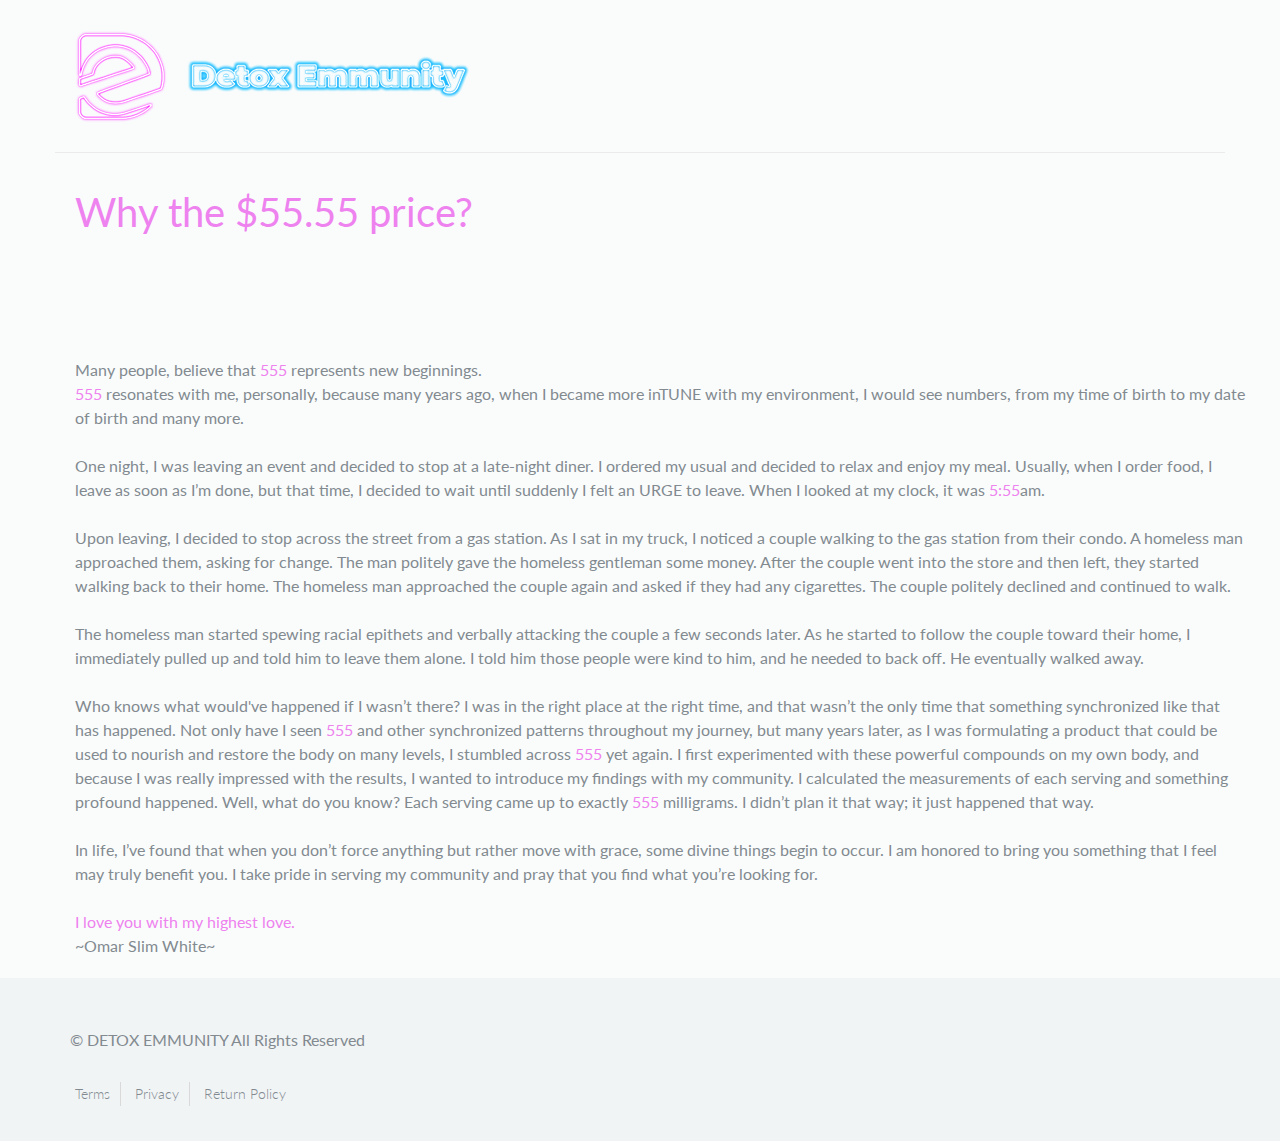
<file: why.html>
<!DOCTYPE html>
<html lang="en">
<head>
  <meta charset="utf-8">
  <meta name="viewport" content="width=device-width, initial-scale=1.0">
  <meta name="description" content="">
  <meta name="author" content="">
  <title>DETOX EMMUNITY - A Vegan & Gluten Free Product.</title>

  <link href="css/style.css" rel="stylesheet">
  <link href="css/responsive.css" rel="stylesheet">

  <!--[if lt IE 9]>
    <script src="js/html5shiv.js"></script>
    <script src="js/respond.min.js"></script>
  <![endif]-->

  <link rel="shortcut icon" href="img/newbrowser.ico">

</head><!--/head-->

<body>


<!-- main-navigation -->
<div class="navbar menu-wrap">
  <div class="navbar-header text-center">
    <a class="navbar-brand logo-right" href="#home"></a>
  </div>
    <ul id="main-navigation" class="nav navbar-nav main-navigation">
      <li class="active"><a href="#home">Home</a></li>
      <li><a href="#features">Features</a></li>
      <li><a href="#reclaim">Reclaim your HEALTH</a></li>
      <li><a href="#supplement-facts">Supplement facts</a></li>
      <li><a href="#order-now">Order now</a></li>
      <li><a href="#contact">Contact</a></li>
    </ul>
    <button class="close-button" id="close-button">Close Menu</button>
</div> <!-- //main-navigation -->


<!-- content wrap -->
<div class="content-wrap">
  <!--
  START HOME
  ======================================== -->
  <header id="home">
 
 

      <!-- navigation -->
      <nav id="main-navbar">
        <div class="container navigation">
          <div class="pull-left">
            <a class="logo-left" href="index.html"><img src="img/Detox22.png" class="img-responsive" alt="logo"></a>
          </div>
      <!--     <div class="pull-right menu-icon">
            <button  id="open-button">
              <i class="fa fa-bars"></i>
            </button>
          </div> -->
        </div>
      </nav><!-- //navigation --> <!-- //container -->

      <!-- cover -->
      <div class="container">
       <div class="row cover" style="margin-top: 150px;">
          <div class="col-sm-12" style="margin: 20px;">
            <div class="row">
          <h2 style="margin-bottom:2rem"><h3 style="color:violet;"><p style="font-size:40px;">Why the $55.55 price?</p<</h3></h2>
          <p style="margin-bottom: 10rem" class="info wow fadeInLeft animated">
           <br>
<p>Many people, believe that <span style="color: violet">555</span> represents new beginnings.</p> <p><span style="color: violet">555</span> resonates with me, personally, because many years ago, when I became more inTUNE with my environment, I would see numbers, from my time of birth to my date of birth and many more.</p> <br>
<p>One night, I was leaving an event and decided to stop at a late-night diner. I ordered my usual and decided to relax and enjoy my meal. Usually, when I order food, I leave as soon as I’m done, but that time, I decided to wait until suddenly I felt an URGE to leave. When I looked at my clock, it was <span style="color: violet">5:55</span>am.</p> <br>
Upon leaving, I decided to stop across the street from a gas station. As I sat in my truck, I noticed a couple walking to the gas station from their condo. A homeless man approached them, asking for change. The man politely gave the homeless gentleman some money. After the couple went into the store and then left, they started walking back to their home. The homeless man approached the couple again and asked if they had any cigarettes. The couple politely declined and continued to walk. <br><br>
The homeless man started spewing racial epithets and verbally attacking the couple a few seconds later. As he started to follow the couple toward their home, I immediately pulled up and told him to leave them alone. I told him those people were kind to him, and he needed to back off. He eventually walked away. <br><br>
<p>Who knows what would've happened if I wasn’t there? I was in the right place at the right time, and that wasn’t the only time that something synchronized like that has happened. Not only have I seen <span style="color: violet">555</span> and other synchronized patterns throughout my journey, but many years later, as I was formulating a product that could be used to nourish and restore the body on many levels, I stumbled across <span style="color: violet">555</span> yet again. I first experimented with these powerful compounds on my own body, and because I was really impressed with the results, I wanted to introduce my findings with my community. I calculated the measurements of each serving and something profound happened. Well, what do you know? Each serving came up to exactly <span style="color: violet">555</span> milligrams. I didn’t plan it that way; it just happened that way.</p><br>
In life, I’ve found that when you don’t force anything but rather move with grace, some divine things begin to occur. I am honored to bring you something that I feel may truly benefit you. I take pride in serving my community and pray that you find what you’re looking for. <br><br>
<p><span style="color: violet">I love you with my highest love.</span> <br>
~Omar Slim White~



          </p>

             </div>
           </div>
        </div> <!-- //row & cover -->
    </div> <!-- //container -->

    <!-- video modal -->
    <div class="modal fade demo-video" id="demo-video">
      <div class="modal-dialog">
        <div class="modal-content">
          <div class="modal-header">
            <button type="button" class="close" data-dismiss="modal" aria-label="Close"><span aria-hidden="true">&times;</span></button>
            <h4 class="modal-title">Supplement Demo</h4>
          </div>
          <div class="modal-body">
            <iframe src="https://www.youtube.com/embed/z57WWQerMmg" allowfullscreen></iframe>
          </div>
        </div><!-- /.modal-content -->
      </div><!-- /.modal-dialog -->
    </div><!-- /.end video modal -->
  </header>
  <!-- END HOME ========================== -->



  <!--
  START footer
  ======================================== -->
  <footer class="footer">
    <div class="container">
      <div class="row">
        <div class="col-sm-6">
          <p class="title">© DETOX EMMUNITY All Rights Reserved</p>
          <ul class="list-inline nav-menu-footer">
            
            <li><a href="terms.html">Terms</a></li>
            <li><a href="privacy.html">Privacy</a></li>
            <li><a href="return-policy.html" target="_blank">Return Policy</a></li>
            
          </ul>
        </div>
        <div class="col-sm-6 social-icon">
          <ul class="list-inline text-right">
            <li><a href="https://www.facebook.com/Detox-Emmunity-102693432200932" class="wow zoomIn" data-wow-delay=".25s" target="_blank"><i class="fa fa-facebook"></i></a></li>
            <li><a href="https://twitter.com/detoxemmunity" class="wow zoomIn" data-wow-delay=".35s" target="_blank"><i class="fa fa-twitter"></i></a></li>
            <li><a href="https://www.instagram.com/DetoxEmmunity/" class="wow zoomIn" data-wow-delay=".45s" target="_blank"><i class="fa fa-instagram"></i></a></li>
            <li><a href="https://www.whiteomar.com/" class="wow zoomIn" data-wow-delay=".55s" target="_blank"><i class="fa fa-globe"></i></a></li>
          </ul>
        </div>
      </div> <!-- //row -->
    </div>  <!-- //container -->
  </footer> <!-- //copyright -->
  <!-- END FOOTER ========================== -->
</div> <!-- //content-wrap -->




  <!-- script part -->
  <script type="text/javascript" src="js/queryloader2.min.js"></script>
  <script type="text/javascript" src="js/jquery.min.js"></script>
  <script type="text/javascript" src="js/bootstrap.min.js"></script>
  <script type="text/javascript" src="js/wow.min.js"></script>
  <script type="text/javascript" src="js/jquery.countTo.js"></script>
  <script type="text/javascript" src="js/jquery.inview.min.js"></script>
  <script type="text/javascript" src="js/jquery.flexslider-min.js"></script>
  <script type="text/javascript" src="js/classie.js"></script>
  <script type="text/javascript" src="js/jquery.nav.js"></script>
  <script type="text/javascript" src="js/owl.carousel.min.js"></script>
  <script type="text/javascript" src="js/jquery.ajaxchimp.min.js"></script>
  <script type="text/javascript" src="js/form-contact.js"></script>
  <script type="text/javascript" src="js/app.js"></script>
  <script type="text/javascript" src="js/smoothscroll.min.js"></script>
</body>
</html>
</file>
<file: css/style.css>
/*
  Theme Name: Adele
  Author URL: http://huzaifa.me/
  Description: Onepage Marketing Landing Page Template
  Version: 1.3
*/

/*==================================
=           import plugins         =
==================================*/

@import url("bootstrap.min.css");
@import url("animate.min.css");
@import url("font-awesome.min.css");
@import url("flexslider.css");
@import url("owl.carousel.css");
@import url("owl.theme.css");

/*==================================
=            Typography            =
==================================*/
@import url('https://fonts.googleapis.com/css?family=Raleway:400,300,200,500,600,700,800,900,100');
@import url('https://fonts.googleapis.com/css?family=Lato:100,300,400,700,900,100italic,300italic,400italic,700italic,900italic');
body {
	font-family: 'Lato', sans-serif;
	font-size: 16px;
	line-height: 24px;
	color: #828a90;
	background-color: #fff;
	overflow-x: hidden;
}
h1, h2, h3, h4, h5, h6{
	padding: 0;
	margin: 0;
	color: #333740;
	font-family: 'Raleway', sans-serif;
	font-weight: 700;
}
p{
	padding: 0;
	margin: 0;
	font-family: 'Lato', sans-serif;
	font-weight: 400;
}
a {
	color: #828a90;
	text-decoration: none;
	overflow: hidden;
	-webkit-transition: 300ms;
	transition: 300ms;
}

a:focus,
a:hover {
	text-decoration: none;
	outline: none
}
ul{
	margin: 0;
}
input,
input[type="text"],
input[type="email"],
input[type="submit"],
textarea{
	border-radius: 0;
}
input:focus,
input.btn.btn-primary:focus,
input[type="text"]:focus,
input[type="email"]:focus,
textarea:focus{
	outline: none;
	-webkit-box-shadow: none;
	box-shadow: none;
}
.page-header{
	text-align: center;
	margin: 110px 0 80px 0;
	padding-bottom: 0;
	border: none;
}
.page-header h2{
	text-transform: uppercase;
	font-weight: 800;
	font-size: 30px;
	margin-bottom: 20px;
	letter-spacing: .3px;
}
.page-header h2 .devider{
	width: 1px;
	line-height: 130%;
	background-color: #18a3dd;
	display: inline-block;
	overflow: hidden;
	margin: 0 10px -10px 20px;
}
.page-header h2 .right-span{
	font-weight: 300;
}
.page-header .subtitle{
	font-weight: 300;
	color: #83888f;
}
.flexslider .col-md-offset-4 {
    margin-left: 40.333333%;
}


/*-----  End of Typography  ------*/


/*==================================
=            navigation            =
==================================*/
#main-navbar.navbar-change{
	position: fixed;
	top: 0;
	background-color: rgba(255, 255, 255, .95);
	-webkit-box-shadow: 0 0 10px rgba(0,0,0,.2);
    box-shadow: 0 0 10px rgba(0,0,0,.2);
}
#main-navbar.navbar-change .navigation{
	border: none;
	padding: 10px 15px;
}
#main-navbar.navbar-change .logo-left img{
	width: 110px;
}
#main-navbar.navbar-change .menu-icon{
	font-size: 30px;
	line-height: 40px;
}
#main-navbar {
	position: fixed;
	top: 0;
	width: 100%;
	z-index: 1000;
	-webkit-transition: all .5s;
	transition: all .5s;
}

.navbar{
	margin-bottom: 0;
	border-bottom: 1px solid #ebebeb;
}
.content-wrap {
  -webkit-transition: -webkit-transform 0.4s;
  transition: transform 0.4s;
  -webkit-transition-timing-function: cubic-bezier(0.7, 0, 0.3, 1);
  transition-timing-function: cubic-bezier(0.7, 0, 0.3, 1);
}
.show-menu .content-wrap {
  -webkit-transition-delay: 0.1s;
  transition-delay: 0.1s;
  -webkit-transform: translate3d(-250px, 0, 0);
  transform: translate3d(-250px, 0, 0);
}

.navbar.menu-wrap .navbar-header {
  float: none;
}
.navbar.menu-wrap {
  position: fixed;
  width: 250px;
  top: 0;
  right: 0;
  min-height: 100%;
  border-radius: 0;
  margin: 0;
  z-index: 999;
  border: none;
  height: 100%;
  background-color: #18a3dd;
  -webkit-transform: translate3d(250px, 0, 0);
  transform: translate3d(250px, 0, 0);
  -webkit-transition: -webkit-transform 0.4s;
  transition: transform 0.4s;
  -webkit-transition-timing-function: cubic-bezier(0.7, 0, 0.3, 1);
  transition-timing-function: cubic-bezier(0.7, 0, 0.3, 1);
}
.navbar.menu-wrap *{
	color: #fff;
}
.navbar-nav {
  margin: 0;
  float: none;
}
.navbar .navbar-nav li {
  float: none;
}
.navbar .navbar-nav li a {
  font-family: 'Roboto', sans-serif;
  display: block;
  font-size: 14px;
  padding: 15px 20px;
  text-transform: uppercase;
  font-weight: 400;
  transition: all 0.3s ease-in-out;
  -moz-transition: all 0.3s ease-in-out;
  -webkit-transition: all 0.3s ease-in-out;
  -o-transition: all 0.3s ease-in-out;
}
.navbar .navbar-nav li a:hover,
.navbar .navbar-nav li.current a {
  background: #fff;
  color: #18a3dd;
}

/* horizontal-nav */
.horizontal-nav .navbar-nav li a {
  font-family: 'Roboto', sans-serif;
  display: block;
  font-size: 14px;
  padding: 0 10px 0 0;
  text-transform: uppercase;
  font-weight: 400;
  line-height: 35px;
  -webkit-transition: all 0.3s ease-in-out;
  transition: all 0.3s ease-in-out;
  position: relative;
}
.horizontal-nav .navbar-nav li a:focus{
	background-color: transparent;
}
.horizontal-nav .navbar-nav li a:after{
  position: absolute;
  bottom: 0;
  left: 0;
  right: 0;
  margin: auto;
  width: 0%;
  content: '.';
  color: transparent;
  background: #18a3dd;
  height: 2px;
  -webkit-transition: all .5s;
  transition: all .5s;
}
.horizontal-nav .navbar-nav li a:hover:after,
.horizontal-nav .navbar-nav li.current a:after {
  width: 100%;

}
.horizontal-nav .navbar-nav li a:hover,
.horizontal-nav .navbar-nav li.current a {
  color: #18a3dd !important;
  background: none;
}
.horizontal-nav .navbar-nav li:not(:last-child) {
    margin-right: 30px;
}
.horizontal-nav{
    margin-top: 15px;
    transition: .3s;
}
.navbar-change .horizontal-nav{
    margin-top: 0;
}
.navbar-toggle{
	padding: 0;
	font-size: 30px;
	margin: 0;
	line-height: 50px;
}
.buy-button{
	margin-top: 22px;
}
.transparent-header .navigation{
	padding: 15px 0;
    border: none;
}
.transparent-header .horizontal-nav .navbar-nav li a{
	color: #fff;
}
.transparent-header .navbar-change .horizontal-nav .navbar-nav li a{
	color: #828a90;
}


@media (max-width: 1200px){
.flexslider .col-md-offset-4 {
    margin-left: 34.333333%;
}


}




@media (max-width: 768px){
	.navbar-collapse {
		width: 100%;
		background: rgb(245, 245, 245);
		position: absolute;
		right: 0px;
		top: 100px;
	}

.flexslider .col-md-offset-4 {
    margin-left: 8.333333%;
}


	
	#main-navbar.navbar-change .navbar-collapse{
		top: 70px;
	}
}
@media (max-width: 480px){
	.navbar-collapse {
		top: 70px;
	}
	.buy-button{
		margin-top: 12px;
		font-size: 14px;
	}
}
/* offcanvus menu */
.show-menu .navbar.menu-wrap {
  -webkit-transform: translate3d(0, 0, 0);
  transform: translate3d(0, 0, 0);
  -webkit-transition: -webkit-transform 0.8s;
  transition: transform 0.8s;
  -webkit-transition-timing-function: cubic-bezier(0.7, 0, 0.3, 1);
  transition-timing-function: cubic-bezier(0.7, 0, 0.3, 1);
}
.navbar.menu-wrap .navbar-form {
  padding: 10px 20px;
  margin: 5px 0;
  border: none;
  box-shadow: none;
  display: block;
}
.navbar.menu-wrap .navbar-form .form-control {
  display: block;
  width: 100%;
}
.logo-right {
  margin-bottom: 15px;
  float: right;
}
.logo-right img{
	width: 85px;
}
.close-button {
  width: 24px;
  height: 24px;
  position: absolute;
  left: 15px;
  top: 20px;
  overflow: hidden;
  text-indent: -999px;
  border: none;
  background: transparent;
}
.close-button:hover{
	-webkit-animation: rotateIn .8s;
	animation: rotateIn .8s;

}
.close-button::before,
.close-button::after {
  content: '';
  position: absolute;
  width: 3px;
  height: 100%;
  top: 0;
  left: 50%;
  background: #fff;
}
.close-button::before {
  -webkit-transform: rotate(45deg);
  transform: rotate(45deg);
}
.close-button::after {
  -webkit-transform: rotate(-45deg);
  transform: rotate(-45deg);
}
.close-button:hover:before,
.close-button:hover:after {
  background: #fff;
}
.navbar .navbar-header {
  padding: 0 13px;
  border-bottom: 1px solid #1A9AD0;
  margin-bottom: 20px;
}
.navigation{
	padding: 25px 15px;
	overflow: hidden;
	border-bottom: 1px solid #ebebeb;
}
.logo-left img{
	-webkit-transition: all .5s;
	transition: all .5s;
}
.navigation .menu-icon{
	font-size: 40px;
	line-height: 58px;
	-webkit-transition: all .5s;
	transition: all .5s;
}
.navigation .menu-icon:hover{
	color: #18a3dd;
}
.menu-icon button{
	background: transparent;
	border: none;
	color: #18a3dd;
}
.menu-icon button:focus{
	outline: none;
}
/*-----  End of navigation  ------*/


/*============================
=            home            =
============================*/
#home{
	background-color: #fafcfc;
	position: relative;
}
.gradient{
	height:196px;
	width:100%;
	position:absolute;
	top:60%;
	z-index: 3;
	background: url([data-uri]);
	background: -moz-linear-gradient(left,  rgba(250,252,252,1) 0%, rgba(250,252,252,1) 33%, rgba(250,252,252,0) 100%); /* FF3.6+ */
	background: -webkit-gradient(linear, left top, right top, color-stop(0%,rgba(250,252,252,1)), color-stop(33%,rgba(250,252,252,1)), color-stop(100%,rgba(250,252,252,0))); /* Chrome,Safari4+ */
	background: -webkit-linear-gradient(left,  rgba(250,252,252,1) 0%,rgba(250,252,252,1) 33%,rgba(250,252,252,0) 100%); /* Chrome10+,Safari5.1+ */
	background: -o-linear-gradient(left,  rgba(250,252,252,1) 0%,rgba(250,252,252,1) 33%,rgba(250,252,252,0) 100%); /* Opera 11.10+ */
	background: -ms-linear-gradient(left,  rgba(250,252,252,1) 0%,rgba(250,252,252,1) 33%,rgba(250,252,252,0) 100%); /* IE10+ */
	background: linear-gradient(to right,  rgba(250,252,252,1) 0%,rgba(250,252,252,1) 33%,rgba(250,252,252,0) 100%); /* W3C */
	filter: progid:DXImageTransform.Microsoft.gradient( startColorstr='#ffffff', endColorstr='#00ffffff',GradientType=1 ); /* IE6-8 */
}
.dotted_bg{
	background:url(../img/pattern.png) repeat;
	height:196px;
	width:100%;
	position:absolute;
	top:60%;
	padding:2px;
}

.cover{
	margin-top: 300px;
	position: relative;
	z-index: 10;
}
.cover .title{
	padding-left: 30px;
	margin-top: 85px;
	margin-bottom: 50px;
	position: relative;
}
.cover .title:before{
	content: '';
	position: absolute;
	left: 0;
	height: 100%;
	width: 5px;
	background-color: #18a3dd;
	border-radius: 2.5px;
}
.cover h1{
	font-size: 72px;
	line-height: 52px;
	font-weight: 900;
	margin-bottom: 30px;
	text-transform: uppercase;
}
.cover h4{
	font-size: 24px;
	line-height: 18px;
	font-weight: 800;
}
.cover .info{
	font-weight: 400;
	color: #5b5f64;
	margin-bottom: 50px;
}
.cover-img img{
	margin-left: 70px;
}
.modal {
  text-align: center;
}
@media screen and (min-width: 768px) {
  .modal:before {
    display: inline-block;
    vertical-align: middle;
    content: " ";
    height: 100%;
  }
}
.modal-dialog {
  display: inline-block;
  text-align: left;
  vertical-align: middle;
}
.demo-video .close span{
	font-size: 30px;
    width: 35px;
    height: 35px;
    border: 1px solid;
    display: block;
    border-radius: 30px;
    -webkit-transition: all .3s;
    -o-transition: all .3s;
    transition: all .3s;
}
.demo-video iframe{
	width: 100%;
	height: 320px;
	border: none;
}
.demo-video button:focus{
	outline: none;
}
/* button effect */
.order-button{
	background-color: #18a3dd;
	text-transform: uppercase;
	padding: 0 30px;
	line-height: 46px;
	font-size: 16px;
	border-radius: 50px;
	margin-right: 20px;
	font-weight: 700;
	border: 2px solid #18a3dd;
	position: relative;
}
.order-button:active,
.order-button:focus {
	background: #fff !important;
	border-color: #18a3dd !important;
	color: #18a3dd !important;
	top: 2px;
}
.order-button:hover {
	background: #fff;
	border: 2px solid #18a3dd;
	color: #18a3dd;
}
.order-button span {
	display: inline-block;
	width: 100%;
	height: 100%;
	-webkit-transition: all 0.3s;
	-webkit-backface-visibility: hidden;
	-moz-transition: all 0.3s;
	-moz-backface-visibility: hidden;
	-webkit-transition: all .3s;
	transition: all .3s;
	backface-visibility: hidden;
}

.order-button:before {
	content: "\f217";
	font-family: fontawesome;
	position: absolute;
	height: 100%;
	width: 100%;
	left: -100%;
    top: 0;
	font-size: 180%;
	-webkit-transition: all 0.3s;
	transition: all 0.3s;
}
.order-button:active:before {
	color: #18a3dd
}
.order-button:hover span {
    -webkit-transform: translateX(200%);
    transform: translateX(200%);
}
.order-button:hover:before {
    left: 0;
    color: #18a3dd;
}

a.video-button{
	text-transform: uppercase;
	color: #333740;
	font-weight: 700;
	vertical-align: middle;
	line-height: 65px;
    padding: 0 30px;
    display: inline-block;
    border-radius: 30px;
    width: 250px;
    height: 60px;
    position: relative;
    -webkit-transition: all .3s;
	transition: all .3s;
}
a.video-button:hover{
    border: none;
	color: #18a3dd;
}
a.video-button:hover span{
	opacity: 0;
}
a.video-button:hover i{
	top: 50%;
	right: 50%;
	-webkit-transform: translate(-50%,-50%) scale(2);
	transform: translate(-50%,-50%) scale(2);
}
a.video-button:hover i{
	color: #18a3dd;
}
a.video-button span{
	-webkit-transition: all .3s;
	-o-transition: all .3s;
	transition: all .3s;
}
a.video-button i{
	position: absolute;
	top: 50%;
	right: 0;
	-webkit-transform: translate(-50%,-50%);
	transform: translate(-50%,-50%);
	color: #333740;
	font-size: 12px;
	border: 2px solid;
	border-radius: 30px;
	margin-left: 10px;
	padding: 4px 4px 4px 6px;
	-webkit-transition: all .3s;
	transition: all .3s;
}
/*end button effect*/
/*-----  End of home  ------*/


/*================================
=            features            =
================================*/
.features{
	background-color: #fafcfc;
 	overflow: hidden;
}
.counter-content{
	background: -moz-linear-gradient(130deg, rgba(15,8,22,1) 0%, rgba(33,23,43,1) 90%, rgba(33,23,43,1) 100%); /* ff3.6+ */
	background: -webkit-gradient(linear, left top, right bottom, color-stop(0%, rgba(33,23,43,1)), color-stop(10%, rgba(33,23,43,1)), color-stop(100%, rgba(15,8,22,1))); /* safari4+,chrome */
	background: -webkit-linear-gradient(130deg, rgba(15,8,22,1) 0%, rgba(33,23,43,1) 90%, rgba(33,23,43,1) 100%); /* safari5.1+,chrome10+ */
	background: -o-linear-gradient(130deg, rgba(15,8,22,1) 0%, rgba(33,23,43,1) 90%, rgba(33,23,43,1) 100%); /* opera 11.10+ */
	background: -ms-linear-gradient(130deg, rgba(15,8,22,1) 0%, rgba(33,23,43,1) 90%, rgba(33,23,43,1) 100%); /* ie10+ */
	background: linear-gradient(320deg, rgba(15,8,22,1) 0%, rgba(33,23,43,1) 90%, rgba(33,23,43,1) 100%); /* w3c */
	filter: progid:DXImageTransform.Microsoft.gradient( startColorstr='#21172b', endColorstr='#0f0816',GradientType=0 ); /* ie6-9 */
	padding: 100px 0 115px 0;
	margin: 170px 0 70px 0;
	position: relative;
}
.counter-content .product-image{
	position: absolute;
	top: -220px;
	left:-155px
}
.counter-content h2.counter{
	font-size: 72px;
	line-height: 100%;
	font-weight: 800;
	font-family: 'Lato', sans-serif;
	color: #fff;
	padding-left: 20px;
	margin-bottom: 10px;
	display: inline-block;
	position: relative;
}
.counter-content h2.counter:before{
	content: '';
	position: absolute;
	top: 50%;
	left: 0;
	transform: translateY(-50%);
	-webkit-transform: translateY(-50%);
	width: 5px;
	height: 75%;
	border-radius: 2.5px;
	background-color: #18a3dd;
}
.counter-content p.title{
	color: #18a3dd;
	font-weight: 700;
	margin-bottom: 1px;
	text-transform: uppercase;
}
.counter-content p.sub-title{
	color: #a9a9a9;
	font-weight: 300;
	text-transform: capitalize;
}

/*our-features*/
.our-features{
	overflow: hidden;
}
.our-features .page-header{
	margin-top: 50px;
}
.our-features .left-part{
	text-align: right;
	margin-top: 50px;
	padding-right: 50px;
}
.our-features .center-part{
	text-align: center;
	padding-top: 45px;
	padding-bottom: 45px;
}
.our-features .center-part img{
	display: inline-block;
}
.our-features .right-part{
	text-align: left;
	margin-top: 50px;
	padding-left: 50px;
}
.our-features .left-part .each-part{
	margin-right: 0;
}
.our-features .right-part .each-part{
	margin-left: 0;
}
.our-features .each-part{
	margin-bottom: 80px;
	margin-left: auto;
	margin-right: auto;
	max-width: 265px;
	width: 100%;
}
.our-features .each-part p{
	color: #5b5f64;
}
.our-features .each-part h3.title{
	font-size: 20px;
	margin-bottom: 20px;
	text-transform: uppercase;
}
.our-features .left-part .each-part h3.title{
	padding:0 20px 10px 0;
	position: relative;
}
.our-features .left-part .each-part h3.title:before{
	content: "";
	position: absolute;
	right: 0;
	height: 35px;
	width: 5px;
	background-color: #18a3dd;
	border-radius: 2.5px;
}
.our-features .right-part .each-part h3.title{
	position: relative;
	padding:0 0 10px 20px;
}
.our-features .right-part .each-part h3.title:before{
	content: "";
	position: absolute;
	left: 0;
	height: 35px;
	width: 5px;
	background-color: #18a3dd;
	border-radius: 2.5px;
}
/*-----  End of features  ------*/


/*================================
=            real-man            =
================================*/
.real-man{
	margin-bottom: 120px;
	overflow: hidden;
}
.real-man .page-header{
	margin: 110px 0 80px 0;
}
.each-item .right-part{
	overflow: hidden;
}
.previous-img{
	position: absolute;
	top: 50%;
	    left: -84.5%;
	-webkit-transform: translateY(-50%);
	transform: translateY(-50%);
	z-index: 999;
}
.each-item .side-content{
	margin-top: 110px;
}
.flex-active-slide .side-content{
	animation: fromRight 1s;
}
.each-item .side-content .before h3,
.each-item .side-content .after h3{
	font-size: 40px;
	text-transform: uppercase;
	font-family: 'Lato', sans-serif;
	margin-bottom: 20px;
}
.each-item .side-content .before h3 sub,
.each-item .side-content .after h3 sub{
	font-weight: 300;
	font-size: 16px;
	float: right;
    top: 30px;
    left: 5px;
}
.each-item .side-content .before p,
.each-item .side-content .after p{
	color: #18a3dd;
	text-transform: capitalize;
}
.each-item .side-content .customer-info{
	margin-top: 40px;
	padding-left: 20px;
	position: relative;
}
.each-item .side-content .customer-info:before{
	content: "";
	position: absolute;
	left: 0;
	width: 5px;
	height: 80%;
	background-color: #18a3dd;
	border-radius: 2.5px;
}
.each-item .side-content .customer-info h4,
.each-item .side-content .customer-info p{
	font-size: 16px;
	color: #333740;
	text-transform: uppercase;
}
.each-item .side-content .customer-info p{
	padding-bottom: 10px;

}
.custom-navigation .flex-prev,
.custom-navigation .flex-next{
	position: absolute;
	top: 50%;
	-webkit-transform: translateY(-50%);
	transform: translateY(-50%);
	display: block;
	padding-bottom: 2px;
	z-index: 999;
	opacity: .5;
	-webkit-transition: opacity .3s;
	-o-transition: opacity .3s;
	transition: opacity .3s;
}
.custom-navigation .flex-prev:hover,
.custom-navigation .flex-next:hover{
	opacity: 1;
}
.custom-navigation .flex-prev{
	left: 0;
}
.custom-navigation .flex-next{
	right: 0;
}
.flexslider{
	margin: 0 0 70px;
}
.flex-control-nav{
	bottom: -75px;
}
.flex-control-paging li a.flex-active{
	background-color: #18a3dd;
}
.flex-control-paging li a{
	background-color: #d8e4e8;
	-webkit-box-shadow: none;
	box-shadow: none;
}
.flex-control-paging li a:hover{
	background-color: #18a3dd;
}
/*-----  End of real-man  ------*/



/*===================================
=            testmonials            =
===================================*/
.testimonials{
	background: url(../img/BG-1.jpg) no-repeat center fixed;
	-webkit-background-size: cover;
	background-size: cover;
}
.testimonials .page-header{
	margin: 110px 0 70px 0;
}
.testimonials .color-overlay{
	background-color: rgba(15, 8, 22, 0.95);
	overflow: hidden;

}
.testimonials .page-header h2{
	color: #e5e5e5;
}
.testimonials .page-header .subtitle{
	color: #767a7d;
}
.carousel-testimonials{
	margin-bottom: 100px;
}
.carousel-testimonials .client-feedback{
	font-style: italic;
	color: #a9a9a9;
	margin-bottom: 35px;
}
/*start hexagon*/
.carousel-testimonials .item .image{
  position:relative;
  list-style-type:none;
  width:65px;
  padding-bottom: 75px;
  float:left;
  overflow:hidden;
  visibility:hidden;
  -webkit-transform: rotate(-60deg) skewY(30deg);
  transform: rotate(-60deg) skewY(30deg);
}

.carousel-testimonials .item .image *{
  position:absolute;
  visibility:visible;
}
.carousel-testimonials .item .image > div{
  width:100%;
  height:100%;
  overflow:hidden;
  -webkit-transform: skewY(-30deg) rotate(60deg);
  transform: skewY(-30deg) rotate(60deg);
  -webkit-backface-visibility:hidden;
  backface-visibility:hidden;
}
.carousel-testimonials .item .image img{
  left:-100%; right:-100%;
  width: 100%; height:100%;
  margin:0 auto;
}
/*end hexagon*/

.carousel-testimonials .client-details{
	overflow: hidden;
	display: inline-block;
	
}
.carousel-testimonials .client-details .image{
	float: left;
	margin-right: 30px;
}
.carousel-testimonials .client-details .details{
	float: left;
	text-align: left;
	position: relative;
}
.carousel-testimonials .client-details .details:before{
	content: '';
	position: absolute;
	bottom: -15px;
	left: 0;
	width: 30%;
	height: 5px;
	background-color: #18a3dd;
	border-radius: 2.5px;
}
.carousel-testimonials .client-details h3{
	color: #e5e5e5;
	text-transform: uppercase;
	margin-bottom: 5px;
	font-size: 16px;
}
.carousel-testimonials .client-details p{
	font-size: 14px;
	color: #a9a9a9;
}
.owl-theme .owl-controls{
	margin-top: 30px;
}
.owl-theme .owl-controls .owl-page span{
	background-color: #342e3a;
	-webkit-transition: all .3s;
	transition: all .3s;
}
.owl-theme .owl-controls .owl-page.active span,
.owl-theme .owl-controls.clickable .owl-page:hover span{
	opacity: 1;
	background-color: #18a3dd;
}
.owl-controls .owl-page span {
  width: 15px;
  height: 15px;
  margin: 5px;
  background: #bababa;
}

/*-----  End of testmonials  ------*/



/*=====================================
=            supplement-facts            =
=====================================*/
.supplement-facts{
	overflow: hidden;
	background-color: #fafcfc;
	padding-bottom: 120px;
}
.supplement-facts .tab-title{
	padding-bottom: 20px;
	text-transform: uppercase;
	border-bottom: 5px solid #333740;
}
.supplement-facts .tab-title h3{
	font-size: 24px;
	font-weight: 800;
}
.supplement-facts .tab-title h4{
	font-weight: 800;
}
.supplement-facts .tab-title h4 .small{
	font-weight: 300;
	color: #333740;
	display: block;
	margin-top: 10px;
	text-align: right;
}
.supplement-facts .tab-title h4 span{
	display: block;
}
.supplement-facts ul.nav-pills{
	margin-bottom: 50px;
}
.supplement-facts .product-content>div{
	opacity: 0;
}
.supplement-facts .product-content .active{
	opacity: 1;
}
.supplement-facts .nav-pills>li>a{
	border-radius: 0;
}
.supplement-facts .nav-pills>li>a:hover{
	background-color: transparent;
}
.supplement-facts .nav>li>a{
	padding: 8px 0;
	font-weight: 300;
	color: #333740;
	text-transform: capitalize;
	border-top: 1px solid #ebebeb;
}
.supplement-facts .nav li:first-child a{
	border-top: none;
}
.supplement-facts .nav li:last-child a{
	border-bottom: 1px solid #ebebeb;
}
.supplement-facts .nav-pills>li.active>a,
.supplement-facts .nav-pills>li.active>a:focus,
.supplement-facts .nav-pills>li.active>a:hover{
	-webkit-box-shadow: 0 3px 10px 3px rgba(0,0,0,.2);
	box-shadow: 0 3px 10px 3px rgba(0,0,0,.2);
	background-color: #fff;
	color: #333740;
	padding: 20px;
	margin: 0 -10px;
}

.supplement-facts .nav-pills>li.active+li a{
	border: none;
}
.download-button{
	background-color: #18a3dd;
	padding: 15px 40px;
	border: none;
	border-radius: 40px;
	border: 2px solid #18a3dd;
}
.download-button:hover{
	background-color: #fff;
	color: #18a3dd;
	border-color: #18a3dd;
}
.download-button .pull-left{
	font-size: 16px;
	font-weight: 700;
	text-transform: uppercase;
}
.download-button .pull-right{
	font-weight: 300;
	text-transform: uppercase;
}
.product-content .tab-pane{
	animation: fromRight .8s;
}
.product-content .image-part{
	margin-bottom: 50px;
	overflow: hidden;
}

/*start hexagon*/
.product-content .product-image{
  position:relative;
  width:102px;
  padding-bottom: 118px;
  float:left;
  overflow:hidden;
  visibility:hidden;
  -webkit-transform: rotate(-60deg) skewY(30deg);
  transform: rotate(-60deg) skewY(30deg);
}

.product-content .product-image *{
  position:absolute;
  visibility:visible;
}
.product-content .product-image > div{
  width:100%;
  height:100%;
  overflow:hidden;
  -webkit-transform: skewY(-30deg) rotate(60deg);
  transform: skewY(-30deg) rotate(60deg);
  -webkit-backface-visibility:hidden;
  backface-visibility:hidden;
}
.product-content .product-image img{
  left:-100%; right:-100%;
  width: 100%; height:100%;
  margin:0 auto;
}
/*end hexagon*/

.product-content .title{
	padding-left: 30px;
	margin-bottom: 30px;
	position: relative;
}
.product-content .title:before{
	content: '';
	position: absolute;
	left: 0;
	width: 5px;
	height: 100%;
	background-color: #18a3dd;
	border-radius: 2.5px;
}
.product-content .title h4{
	font-size: 16px;
	text-transform: uppercase;
}
.product-content .title .small{
	font-weight: 300;
	display: block;
	color: #333740;
	font-size: 16px;
	font-family: 'Lato', sans-serif;
	margin-top: 12px;
	text-transform: lowercase;
}
.product-content p{
	line-height: 24px;
}
/*-----  End of supplement-facts  ------*/



/*======================================
=            certifications            =
======================================*/
.certifications{
	overflow: hidden;
		background: url(../img/yoga.jpg) no-repeat center fixed;
/*	-webkit-background-size: cover !important;*/
	background-size: cover;
	background-position: center center;
	height: 500px;
	width: 100%;
}
}
.certifications .page-header{
	margin: 80px 0 50px 0;
}
.all-certifications{
	background-color: transparent;
	overflow: hidden;
	padding-bottom: 80px;
}
.certifications img{
	width: 100%;
}
.each-certificate{
	border-right: 1px solid #e0e0e0;
}
.each-certificate:last-child{
	border-right: none;
}

/*order-now*/
.order-now{
	padding-top: 120px;
	position: relative;
}
.onder-now-area{
	position: relative;
	z-index: 10;
}
.order-now .left-part img{
	margin-left:-105px
}
.order-now .gradient{
	top:40%;
	z-index: 3;
	background: url([data-uri]);
	background: -moz-linear-gradient(to left,  rgba(255, 255, 255, 1) 0%, rgba(255, 255, 255, 1) 42%, rgba(255, 255, 255, 0) 100%); /* FF3.6+ */
	background: -webkit-gradient(linear, to left top, right top, color-stop(0%,rgba(255, 255, 255, 1)), color-stop(42%,rgba(255, 255, 255, 1)), color-stop(100%,rgba(255, 255, 255, 0))); /* Chrome,Safari4+ */
	background: -webkit-linear-gradient(to left,  rgba(255, 255, 255, 1) 0%,rgba(255, 255, 255, 1) 42%,rgba(255, 255, 255, 0) 100%); /* Chrome10+,Safari5.1+ */
	background: -o-linear-gradient(to left,  rgba(255, 255, 255, 1) 0%,rgba(255, 255, 255, 1) 42%,rgba(255, 255, 255, 0) 100%); /* Opera 11.10+ */
	background: -ms-linear-gradient(to left,  rgba(255, 255, 255, 1) 0%,rgba(255, 255, 255, 1) 42%,rgba(255, 255, 255, 0) 100%); /* IE10+ */
	background: linear-gradient(to left,  rgba(255, 255, 255, 1) 0%,rgba(255, 255, 255, 1) 42%,rgba(255, 255, 255, 0) 100%); /* W3C */
	filter: progid:DXImageTransform.Microsoft.gradient( startColorstr='#ffffff', endColorstr='#00ffffff',GradientType=1 ); /* IE6-8 */
}
.order-now .dotted_bg{
	position:absolute;
	top:40%;
}
.order-now .right-part{
	margin-bottom: 200px;
	margin-top: 50px;
}
.order-now .right-part .title{
	padding-left: 30px;
	margin-bottom: 30px;
	position: relative;
}
.order-now .right-part .title:before{
	content: '';
	position: absolute;
	left: 0;
	width: 5px;
	height: 100%;
	background-color: #18a3dd;
	border-radius: 2.5px;
}
.order-now .right-part .title h4{
	font-size: 30px;
	text-transform: uppercase;
}
.order-now .right-part .title .small{
	font-weight: 300;
	display: block;
	color: #333740;
	font-size: 20px;
	font-family: 'Lato', sans-serif;
	margin-top: 20px;
}
.order-now .right-part p{
	line-height: 24px;
}
.order-now .order-button{
	margin-top: 40px;
}
/*-----  End of certifications  ------*/



/*==============================
=            subscribe-form            =
==============================*/
.subscribe-form .color-overlay{
	background-color: rgba(0,0,0,.85);
	padding-bottom: 100px;
	overflow: hidden;
}
.subscribe-form{
	overflow: hidden;
	background: url(../img/bg-2.jpg);
	-webkit-background-size: cover;
	background-size: cover;


}
.subscribe-form .page-header{
	margin: 100px 0 35px 0;
}
.subscribe-form .page-header h2{
	color: #e5e5e5;
}
.subscribe-form .page-header .subtitle{
	color: #767a7d;
}
.subscribe-form .form{
	background-color: rgba(0,0,0,.4);
    overflow: hidden;
    padding: 30px 30px 0px 30px;
    border-radius: 10px;
    max-width: 612px;
    width: 100%;
    margin-left: auto;
    margin-right: auto;
}
.subscribe-form .submit-button,
.subscribe-form .text-field{
	padding: 0;
}
.subscribe-form input[type="email"]{
	border-radius: 30px 0 0 30px;
    padding: 15px 30px;
    width: 100%;
    height: 50px;
    border: none;
    font-size: 16px;
    font-family: "lato";
    font-weight: 300;
}
.subscribe-form input[type="submit"]{
	border-radius: 0 30px 30px 0;
	padding: 15px;
	width: 100%;
	height: 50px;
	border: none;
	text-transform: uppercase;
	font-weight: 700;
	background-color: #18a3dd;
	font-size:16px;
}
/* Trigger Notify */
.subscribe-label{
	margin-top: 10px;
}
.subscribe-form .error{
	top: 0;
}
.error{
	color: red;
	line-height: 20px;
	font-size: 14px;
    position: relative;
    top: -20px;
    left: 0;
}


/*====================================
=            contact-form            =
====================================*/
.contact-form{
	padding-top: 110px;
	margin-bottom: 120px;
}
.contact-form .page-header{
	margin: 0 0 80px;
}
.contact-form label {
    display: none;
    font-size: 18px;
    line-height: 24px;
    font-weight: 100;
    text-transform: uppercase;
}
.contact-form.no-placeholder label { display: block }
.contact-form input[type="text"],
.contact-form input[type="email"],
.contact-form textarea{
	border: none;
	border-bottom: 1px solid #ebebeb;
	-webkit-box-shadow: none;
	box-shadow: none;
	width: 100%;
	padding: 15px 0;
	margin-bottom: 30px;
}
.contact-form input[type="submit"].order-button{
	border-radius: 30px;
	font-weight: 700;
	margin-top: 10px;
}
.contact-form input[type="text"]:active,
.contact-form input[type="email"]:active,
.contact-form  textarea:active,
.contact-form input[type="text"]:focus,
.contact-form input[type="email"]:focus,
.contact-form textarea:focus {
	color: none;
	border-bottom: 1px solid #18a3dd;
}
.contact-form input[type="submit"].order-button{
	border-radius: 30px;
	font-weight: 700;
	margin-top: 10px;
	padding:15px 80px;
	line-height: 20px;
	-webkit-transition: all .3s;
	-o-transition: all .3s;
	transition: all .3s;
}



/*==============================
=            footer            =
==============================*/
.footer{
	overflow: hidden;
	background-color: #f1f4f5;
	padding: 50px 0 35px 0;;
}
.footer .title{
	margin-bottom: 30px;
}
.nav-menu-footer{
	font-size: 14px;
	font-weight: 300;
}
.nav-menu-footer li{
	border-right: 1px solid #d9d9d9;
	padding: 0 10px;
}
.nav-menu-footer li:last-child{
	border: none;
}
.social-icon ul{
	margin-top: 15px;
}
.social-icon ul>li>a{
	font-size: 24px;
	margin-right: 30px;
}
/*-----  End of footer  ------*/

.Terms{
	    margin-top: 150px;
    position: absolute;
    z-index: 10;
    width: 100%;
    text-align: center;

}
/*=================================
=            animation            =
=================================*/
@-webkit-keyframes fromRight {
    0% {
        opacity: 0;
        -webkit-transform: translateX(50px);
        transform: translateX(50px)
    }
    100% {
        opacity: 1;
        -webkit-transform: translateX(0);
        transform: translateX(0)
    }
}
@keyframes fromRight {
    0% {
        opacity: 0;
        -webkit-transform: translateX(50px);
        -ms-transform: translateX(50px);
        transform: translateX(50px)
    }
    100% {
        opacity: 1;
        -webkit-transform: translateX(0);
        -ms-transform: translateX(0);
        transform: translateX(0)
    }
}
.fromRight {
    -webkit-animation-name: fromRight;
    animation-name: fromRight
}


/***** 2021-12-04 **/
@media only screen and (min-width: 600px) {
  .newimgeslider {
    display: none !important;
  }
}

@media only screen and (max-width: 600px) {
  .newimgesliderpc {
    display: none !important;

  }
}

.newimgeslider{
	margin-left: 8px !important;
}


@media only screen and (max-width: 600px) {
  .mobile-view {
    margin-left: 125px;
}

}
</file>
<file: css/responsive.css>
/*==========  Non-Mobile First Method  ==========*/

/* Large Devices, Wide Screens */
@media (max-width: 1200px){
	.counter-content .product-image-wrap{
		display: none;
	}
	.order-now .left-part img{
		width: 100%;
	}
	.order-now .dotted_bg,
	.order-now .gradient{
		top: 25%;
	}
}


/* Medium Devices, Desktops */
@media (max-width: 990px) {
	#home .dotted_bg{
		display: none;
	}
	.order-now .dotted_bg,
	.order-now .gradient{
		height: 120px;
	}
	.cover{
		margin-top: 150px;
	}
	.cover-img{
		margin-top: 120px;
	}
	.our-features .left-part{
		padding-right: 15px;
	}
	.our-features .right-part{
		padding-left: 15px;
	}
	.our-features .each-part{
		text-align: left !important;
		margin-bottom: 50px;
		max-width: inherit;
	}
	.our-features .left-part .each-part h3.title:before{
		left: 0;
	}
	.our-features .left-part .each-part h3.title{
		padding: 0 0 0px 20px ;
	}
	.each-item .side-content .after{
		margin-right: 60px;
	}
	.custom-navigation img{
		width: 40px !important;
	}
	.previous-img img{
		width: 150px !important;
	}
	.each-item .side-content .before h3,
	.each-item .side-content .after h3{
		font-size: 30px !important;
	}
	.product-content{
		margin-top: 50px;
	}
	.each-certificate img{
		width: 100%;
	}
	.counter-content{
		text-align: center;
	}
	.counter-content .each-counter{
		margin-bottom: 50px;
	}
	
}


/* Small Devices, Tablets */
@media (max-width: 768px) {
	.navbar-fixed-top .navigation{
		padding: 10px !important;
	}
	.flex-active-slide .side-content{
		animation: inherit;
	}
	.each-counter{
		text-align: center;
		margin-bottom: 30px;
	}
	body.toggled {
		position: fixed;
	}
	.cover-img {
		margin-top: 0px;
	}
	.cover-img{
		text-align: center;
	}
	.cover-img img{
		margin-left: 0;
		display: inline-block;
	}
	.each-item .side-content .after{
		margin-right: 0;
	}
	.previous-img{
		left: 15px !important;
	}
	.previous-img img{
		width: 100% !important;
	}
	.custom-navigation .flex-prev,
	.custom-navigation .flex-next{
		top: -40px !important;
	}
	.flex-active-slide .side-content .pull-right{
		text-align: right;
	}
	.counter-content h2.counter{
		font-size: 40px;
	}
	.each-item .side-content{
		margin-top: 50px !important;
	}
	.each-item .side-content .before h3, .each-item .side-content .after h3 {
		font-size: 20px !important;
	}
	.each-certificate{
		margin-bottom: 20px;
		border: none !important;
	}
	.each-certificate img{
		width: auto !important;
	}
	.placeholder-left{
		opacity: .1;
	}
	.subscribe-form input[type="email"],
	.subscribe-form input[type="submit"]{
		border-radius: 0 !important;
	}
	.page-header span{
		animation: inherit;
	}
	.page-header .subtitle{
		animation: inherit;
	}
}


/* Extra Small Devices, Phones */ 
@media (max-width: 480px) {
	.navigation{
		padding: 15px;
	}
	.navigation .logo-left img{
		width: 120px;
	}
	.cover .title{
		margin-bottom: 30px;
		margin-top: 30px;
	}
	.cover h1 {
	  font-size: 40px;
	}
	.cover h4 {
	  font-size: 20px;
	}
	.order-button,
	a.video-button{
		display: block;
		width: 100%;
	}
	.order-button{
		margin-bottom: 10px;
	}
	a.video-button{
		text-align: center;
	}
	.counter-content{
		margin: 50px 0 50px 0;
	}
	.page-header{
		margin: 60px 10px 40px 10px;
	}
	.page-header h2{
		font-size: 20px;
	}
	.page-header span{
		display: block;
		margin-bottom: 10px;
	}
	.page-header .devider{
		display: none !important;
	}
	.previous-img img{
		width: 120px !important;
	}
	.custom-controls-container{
		padding-top: 50px;
	}
	.custom-navigation .flex-prev,
	.custom-navigation .flex-next{
		top: 0px !important;
	}
	.supplement-facts .tab-title h3{
		font-size: 18px !important;
	}
	.subscribe-form .form{
		padding: 10px !important;
		border-radius: 0 !important;
	}
	.order-now .left-part img{
		margin-left: 0;
	}
}

/* Custom devices */
@media (max-height: 600px) {
	.show-menu .navbar.menu-wrap{
		overflow-x: hidden;
  		overflow-y: scroll;
	}
}
</file>
